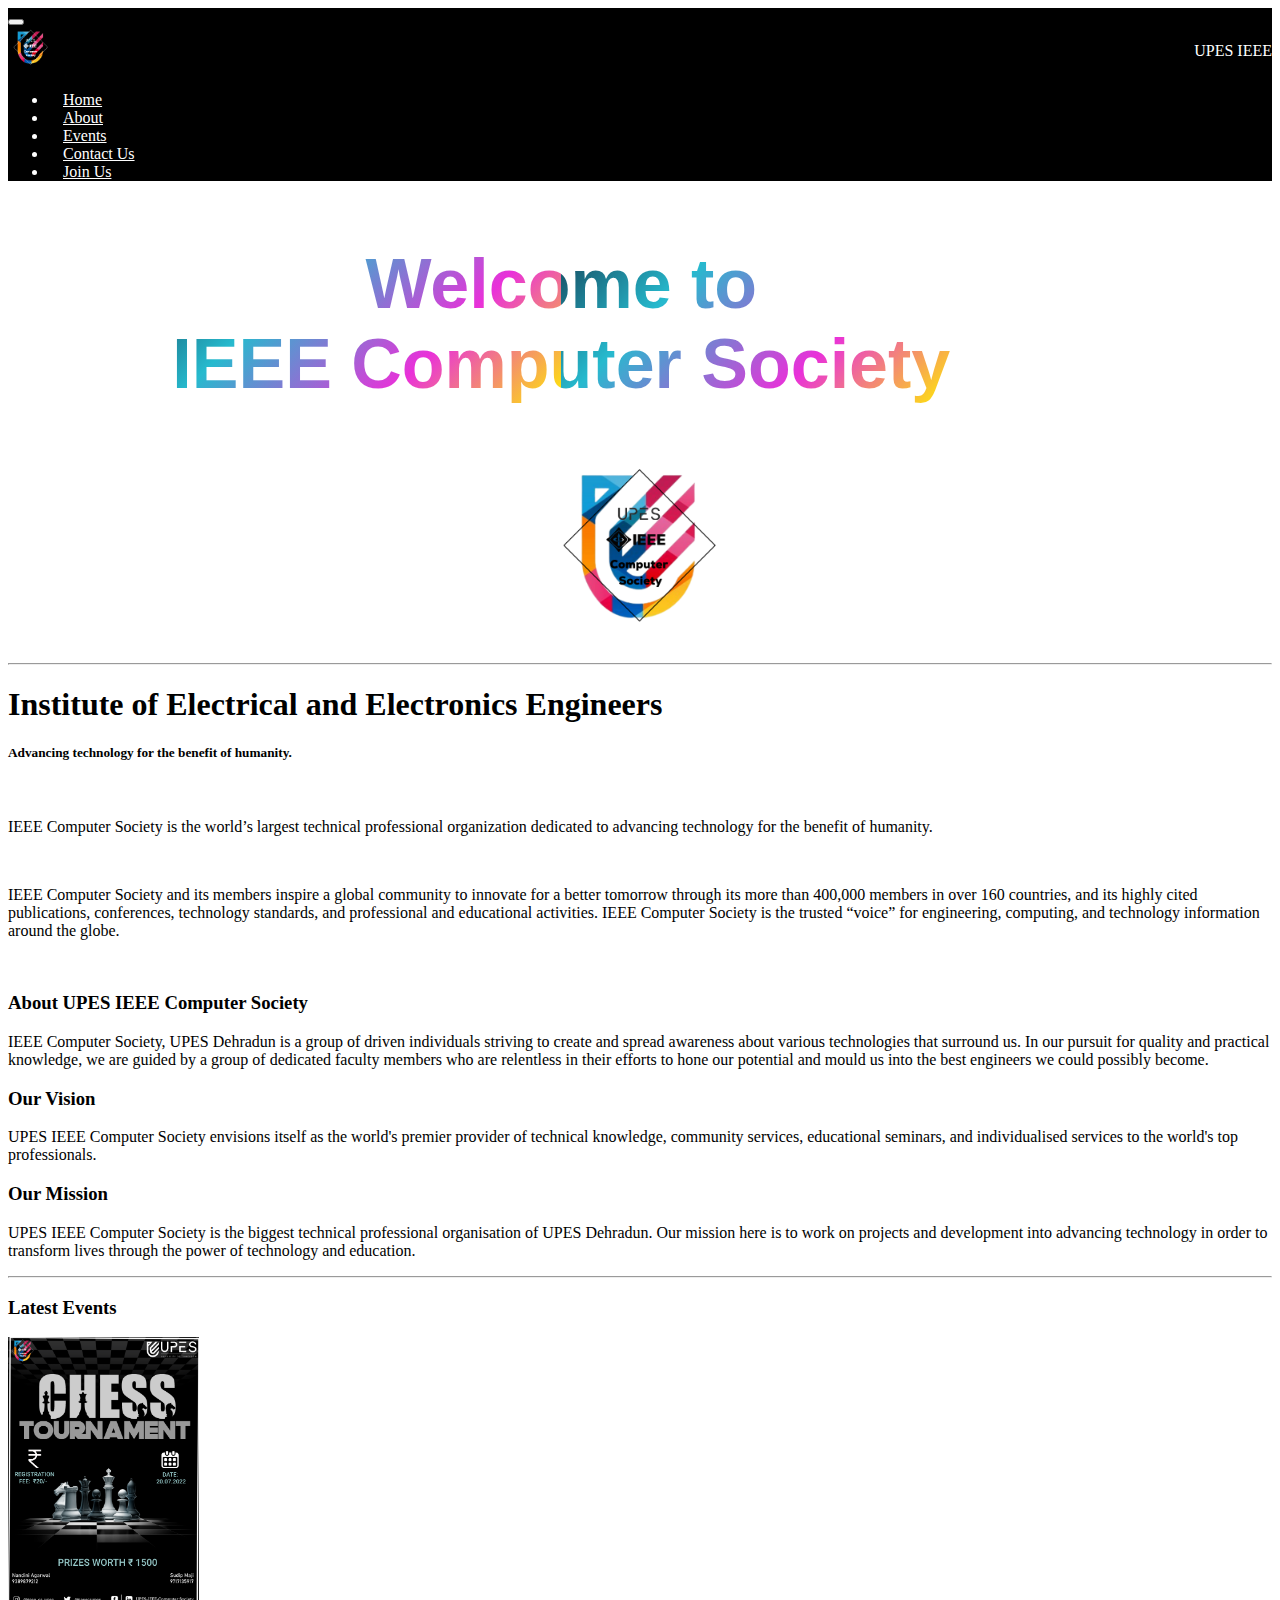
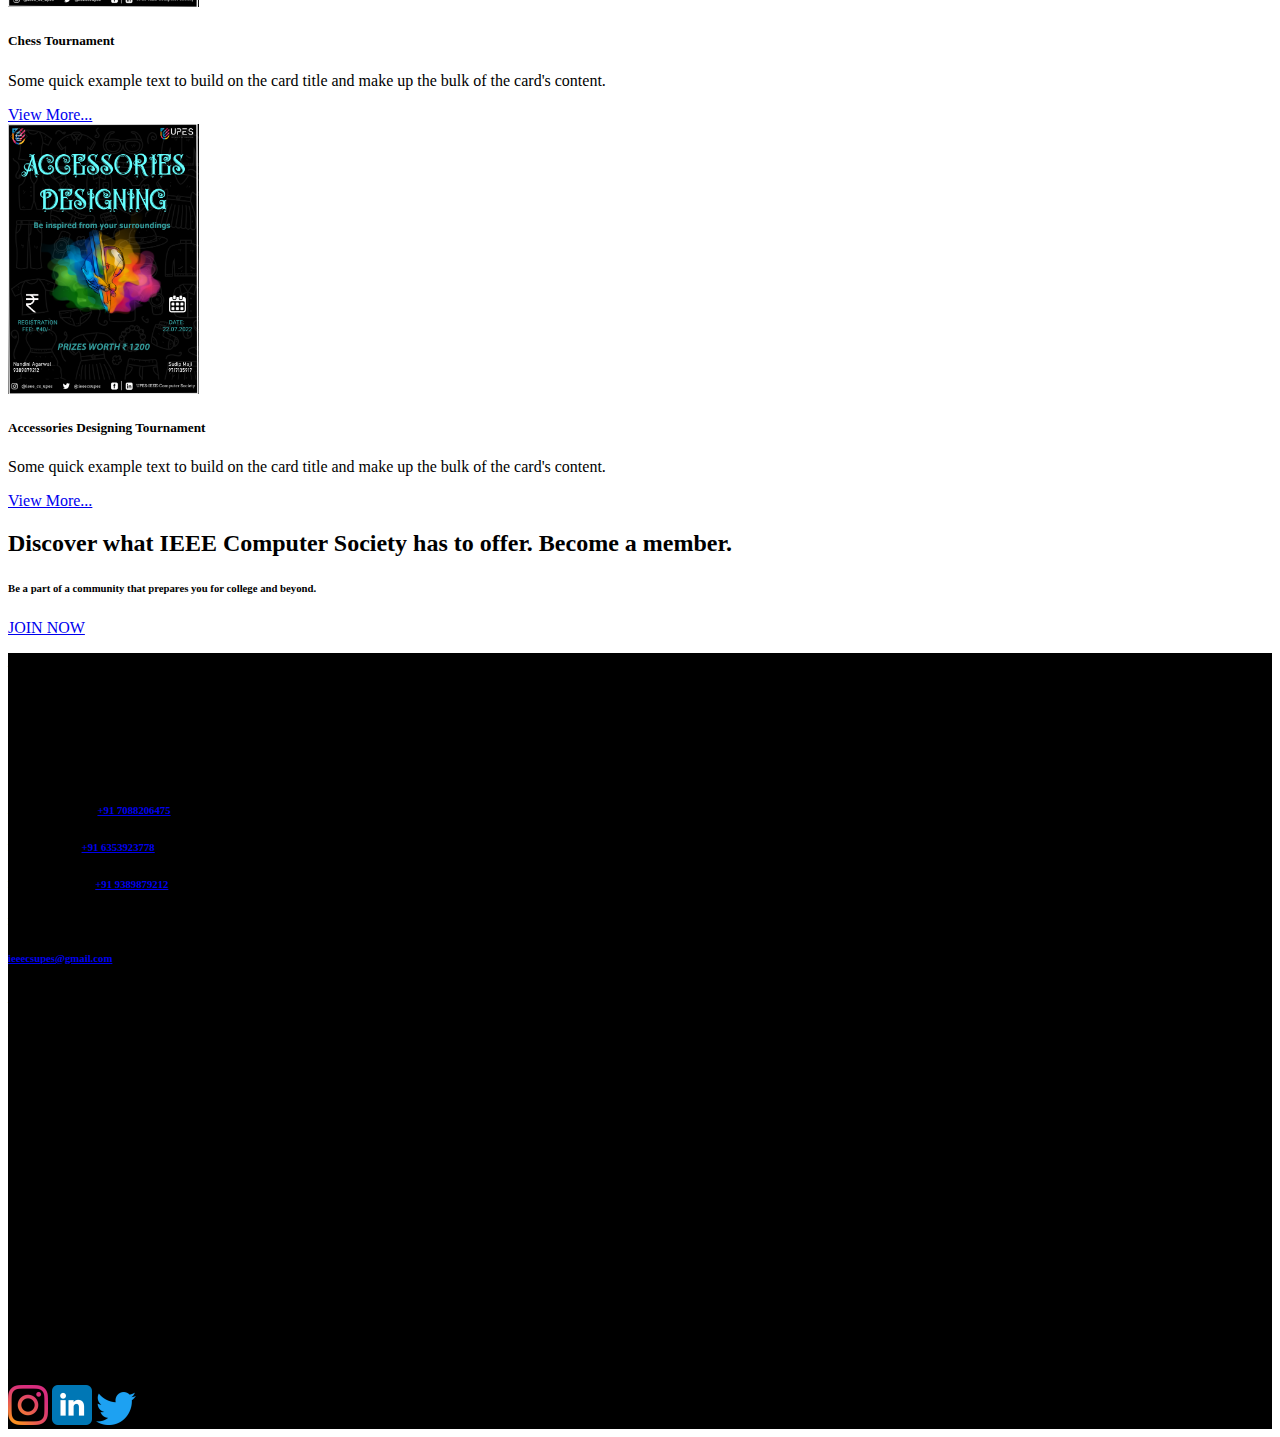
<file: index.html>
<!DOCTYPE html>
<html lang="en">

<head>

    <meta charset="UTF-8">
    <meta http-equiv="X-UA-Compatible" content="IE=edge">
    <meta name="viewport" content="width=device-width, initial-scale=1.0">

    <title>IEEE Computer Society</title>

    <link rel="stylesheet" href="./css/main.css">
    <link rel="stylesheet" href="style.css">
    <link href='https://fonts.googleapis.com/css?family=Graduate' rel='stylesheet'>
    <link rel="stylesheet" href="https://cdn.jsdelivr.net/npm/bootstrap@4.6.1/dist/css/bootstrap.min.css" integrity="sha384-zCbKRCUGaJDkqS1kPbPd7TveP5iyJE0EjAuZQTgFLD2ylzuqKfdKlfG/eSrtxUkn" crossorigin="anonymous">
    <link rel="stylesheet" href="https://cdnjs.cloudflare.com/ajax/libs/animate.css/4.1.1/animate.min.css" />

</head>

<body>

    <!-- Navbar Starts -->

    <nav class="navbar navbar-expand-lg navbar-dark">

        <button class="navbar-toggler" type="button" data-toggle="collapse" data-target="#navbarSupportedContent" aria-controls="navbarSupportedContent" aria-expanded="false" aria-label="Toggle navigation">
          <span class="navbar-toggler-icon"></span>
        </button>

        <div class="collapse navbar-collapse" id="navbarSupportedContent">


            <a class="navbar-brand" href="#"> <img src="./img/IEEE Bright.jpeg" width="auto" height="45" class="d-inline-block align-top" alt="" />
            </a>
            <p class="nav">UPES IEEE</p>

            <ul class="navbar-nav ml-auto">

                <li class="nav-item">
                    <a class="nav-link" href="index.html">Home</a>
                </li>

                <li class="nav-item">
                    <a class="nav-link" href="./html/about.html">About</a>
                </li>

                <li class="nav-item">
                    <a class="nav-link" href="./html/events.html">Events</a>
                </li>

                <li class="nav-item">
                    <a class="nav-link" href="./html/contact.html">Contact Us</a>
                </li>

                <li class="nav-item">
                    <a class="nav-link" href="./html/join.html">Join Us</a>
                </li>

            </ul>

        </div>

    </nav>

    <!-- Navbar Ends -->

    <div class="container text-center head p-3 animate__animated animate__fadeInDown">
        <h1>Welcome to <br>IEEE Computer Society</h1>
    </div>

    <div class="container animate__animated animate__fadeInUp">
        <img class="socialogo" src="./img/IEEE Dark.png">
    </div>
    <hr>
    <div class="container-fluid text-center p-4 animate__animated animate__zoomIn">

        <h1>Institute of Electrical and Electronics Engineers</h1>
        <h5>Advancing technology for the benefit of humanity.</h5>
        <br>
        <p>IEEE Computer Society is the world’s largest technical professional organization dedicated to advancing technology for the benefit of humanity.</p>
        <br>
        <p>IEEE Computer Society and its members inspire a global community to innovate for a better tomorrow through its more than 400,000 members in over 160 countries, and its highly cited publications, conferences, technology standards, and professional
            and educational activities. IEEE Computer Society is the trusted “voice” for engineering, computing, and technology information around the globe.</p>
        <br>

    </div>

    <div class="container-fluid text-center p-4 animate__animated animate__fadeInUp">

        <h3>About UPES IEEE Computer Society</h3>
        <p>IEEE Computer Society, UPES Dehradun is a group of driven individuals striving to create and spread awareness about various technologies that surround us. In our pursuit for quality and practical knowledge, we are guided by a group of dedicated
            faculty members who are relentless in their efforts to hone our potential and mould us into the best engineers we could possibly become.</p>

    </div>

    <div class="container-fluid text-center p-4 animate__animated animate__fadeInUp">

        <h3>Our Vision</h3>
        <p>UPES IEEE Computer Society envisions itself as the world's premier provider of technical knowledge, community services, educational seminars, and individualised services to the world's top professionals.</p>

    </div>

    <div class="container-fluid text-center p-4 animate__animated animate__fadeInUp">

        <h3>Our Mission</h3>
        <p>UPES IEEE Computer Society is the biggest technical professional organisation of UPES Dehradun. Our mission here is to work on projects and development into advancing technology in order to transform lives through the power of technology and education.</p>

    </div>
    <hr>
    <div class="container-fluid text-center p-5">

        <h3>Latest Events</h3>

        <div class="row p-2">

            <div class="col-md-6 glass_home_events_cards" style="margin: auto;">

                <div class="card" style="background-color: unset; border: 0px;">

                    <div class="card-body">

                        <img class="img-fluid" src="./img/chess tournament.png" style="max-height: 30vh; max-width: 30vh;">

                        <h5 class="card-title">Chess Tournament</h5>
                        <p class="card-text">Some quick example text to build on the card title and make up the bulk of the card's content.</p>
                        <a href="./html/eventpg/chess.html" class="btn btn-primary">View More...</a>

                    </div>

                </div>

            </div>

            <div class="col-md-6 glass_home_events_cards" style="margin: auto;">

                <div class="card" style="background-color: unset; border: 0px;">

                    <div class="card-body">

                        <img class="img-fluid" src="./img/accessories designing.png" style="max-height: 30vh; max-width: 30vh;">

                        <h5 class="card-title">Accessories Designing Tournament</h5>
                        <p class="card-text">Some quick example text to build on the card title and make up the bulk of the card's content.</p>
                        <a href="./html/eventpg/accessories.html" class="btn btn-primary">View More...</a>

                    </div>

                </div>

            </div>


        </div>



    </div>

    <div class="container-fluid text-center p-5">

        <h2>Discover what IEEE Computer Society has to offer. Become a member.</h2>

        <h6 class="m-2">Be a part of a community that prepares you for college and beyond.</h6>

        <a href="./html/join.html" class="btn btn-primary m-2">JOIN NOW</a>

    </div>

    <div class="container-fluid text-center p-5" style="background-color: black;">

        <div class="row text-white">

            <div class="col-md-3">

                <p>About IEEE Computer Society</p>

                <p class="m-2">IEEE Computer Society is the world's largest technical professional organization dedicated to advancing technology for the benefit of humanity.</p>

            </div>

            <div class="col-md-3">

                <h6 class="mb-3">Contact Us</h6>

                <div class="text-left">
                    <h6>Call Us At: </h6>
                    <h6>Ashutosh Kapoor - <a href="tel:+917088206475">+91 7088206475</a></h6>
                    <h6>Paridhi Goyal - <a href="tel:+916353923778">+91 6353923778</a></h6>
                    <h6>Nandini Agarwal - <a href="tel:+919389879212">+91 9389879212</a></h6>
                    <h6>Email Us At: </h6>
                    <h6><a href="mailto: ieeecsupes@gmail.com">ieeecsupes@gmail.com</a></h6>
                </div>

            </div>

            <div class="col-md-3">

                <p>Address</p>

                <p class="m-2">
                    ENERGY ACRES, UPES, BIDHOLI, via, Prem Nagar, Uttarakhand 248007
                </p>

            </div>

            <div class="col-md-3">

                <div class="container-fluid"><iframe src="https://www.google.com/maps/embed?pb=!1m18!1m12!1m3!1d3440.7111201130574!2d77.96464255082196!3d30.415936981659097!2m3!1f0!2f0!3f0!3m2!1i1024!2i768!4f13.1!3m3!1m2!1s0x0%3A0xdf11d75a2f19ec6!2zMzDCsDI0JzU3LjgiTiA3N8KwNTgnMDAuOCJF!5e0!3m2!1sen!2sin!4v1657384271796!5m2!1sen!2sin"
                        height="100%" width="100%" style="border:0; height: 30vh;" allowfullscreen="" loading="lazy" referrerpolicy="no-referrer-when-downgrade"></iframe></div>

            </div>

        </div>

        <div class="row mt-4 text-white">

            <div class="col-md-9" align="left">
                © Copyright 2022 IEEE Computer Society - All rights reserved. Use of this website signifies your agreement to the<br> IEEE Computer Society Terms and Conditions. A not-for-profit organization, IEEE Computer Society is the world's<br> largest
                technical professional organization dedicated to advancing technology for the benefit of humanity.
            </div>

            <div class="col-md-2">
                <a href="https://www.instagram.com/ieee_cs_upes/" class="mx-2"><img src="./img/instagram.256x256.png"></a>
                <a href="https://www.linkedin.com/in/upes-ieee-computer-society-5b0950241/" class="mx-2"><img src="./img/linkedin.256x256.png"></a>
                <a href="https://twitter.com/ieeecsupes" class="mx-2"><img src="./img/twitter-original.256x208.png"></a>
            </div>
        </div>

    </div>

    <script src="./js/wow.min.js"></script>

    <script>
        new WOW().init();
    </script>

    <script src="https://cdn.jsdelivr.net/npm/jquery@3.5.1/dist/jquery.slim.min.js" integrity="sha384-DfXdz2htPH0lsSSs5nCTpuj/zy4C+OGpamoFVy38MVBnE+IbbVYUew+OrCXaRkfj" crossorigin="anonymous"></script>
    <script src="https://cdn.jsdelivr.net/npm/popper.js@1.16.1/dist/umd/popper.min.js" integrity="sha384-9/reFTGAW83EW2RDu2S0VKaIzap3H66lZH81PoYlFhbGU+6BZp6G7niu735Sk7lN" crossorigin="anonymous"></script>
    <script src="https://cdn.jsdelivr.net/npm/bootstrap@4.6.1/dist/js/bootstrap.min.js" integrity="sha384-VHvPCCyXqtD5DqJeNxl2dtTyhF78xXNXdkwX1CZeRusQfRKp+tA7hAShOK/B/fQ2" crossorigin="anonymous"></script>

</body>

</html>
</file>
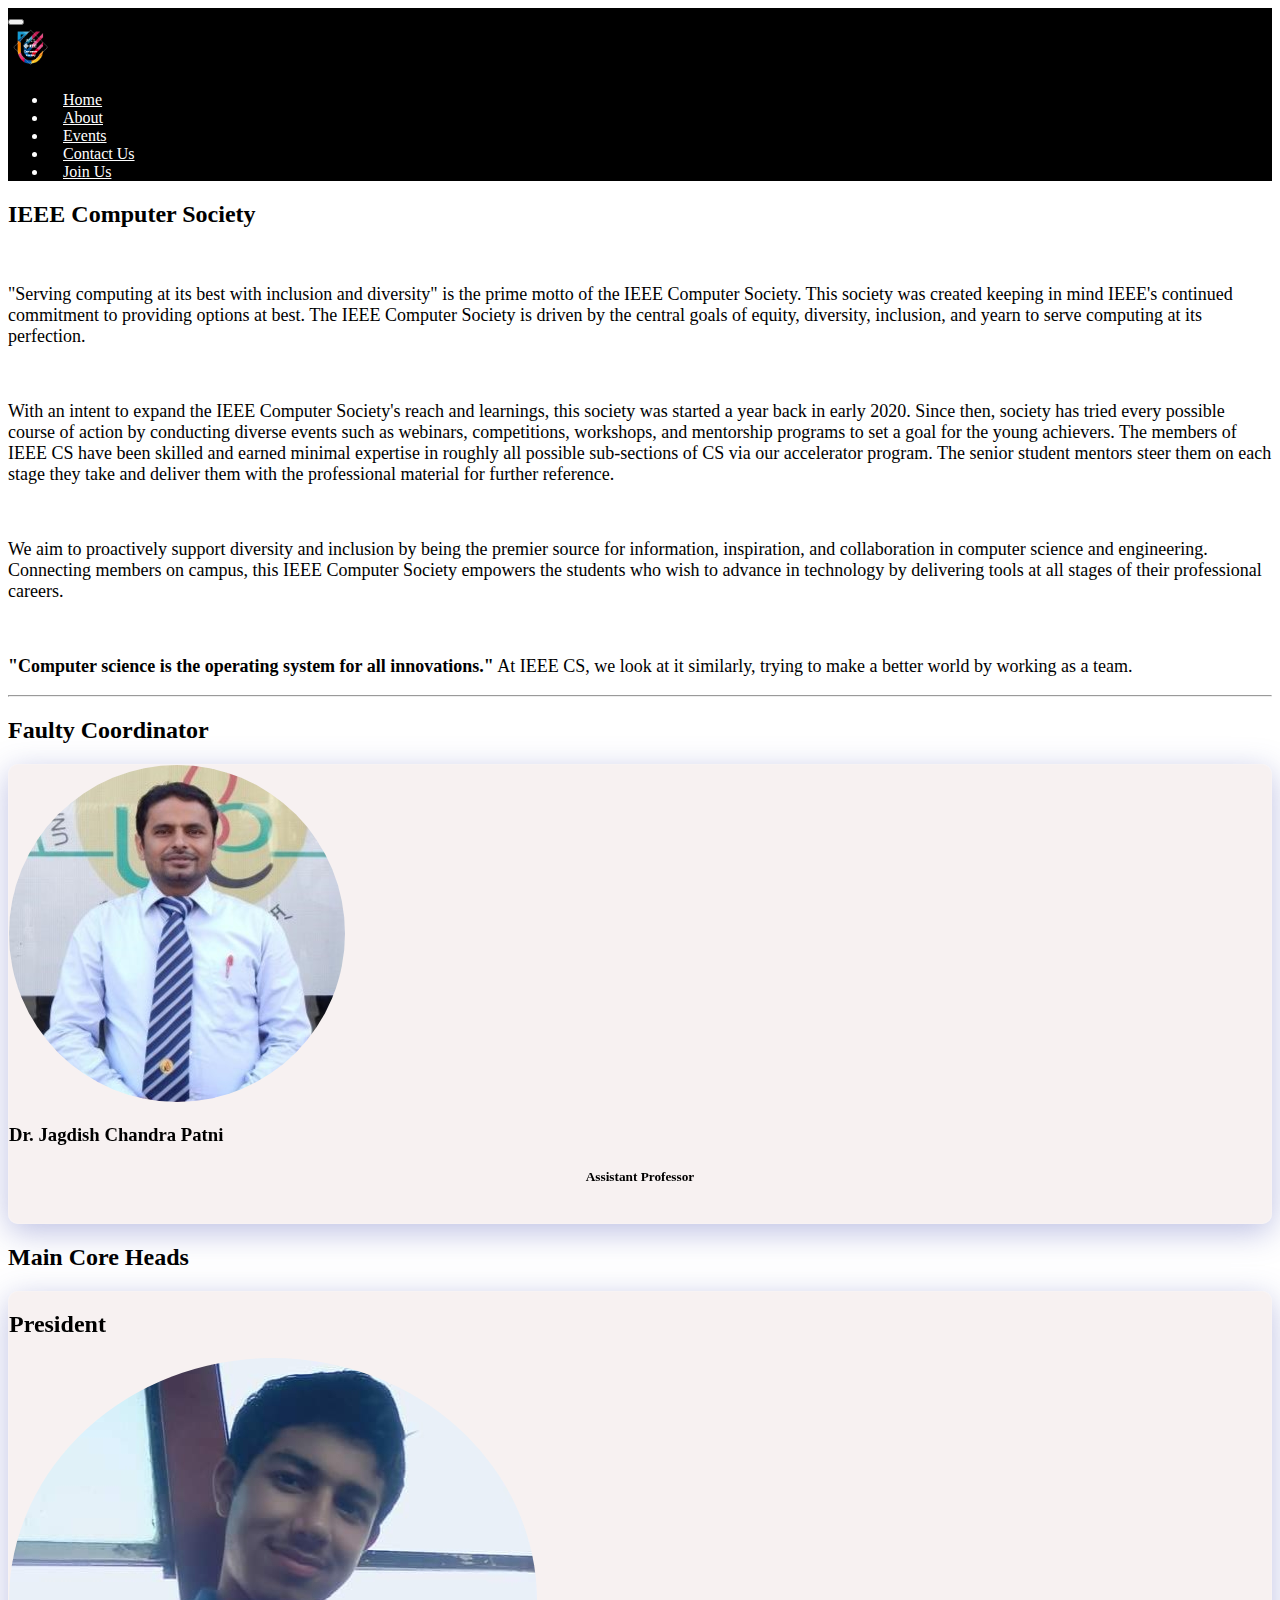
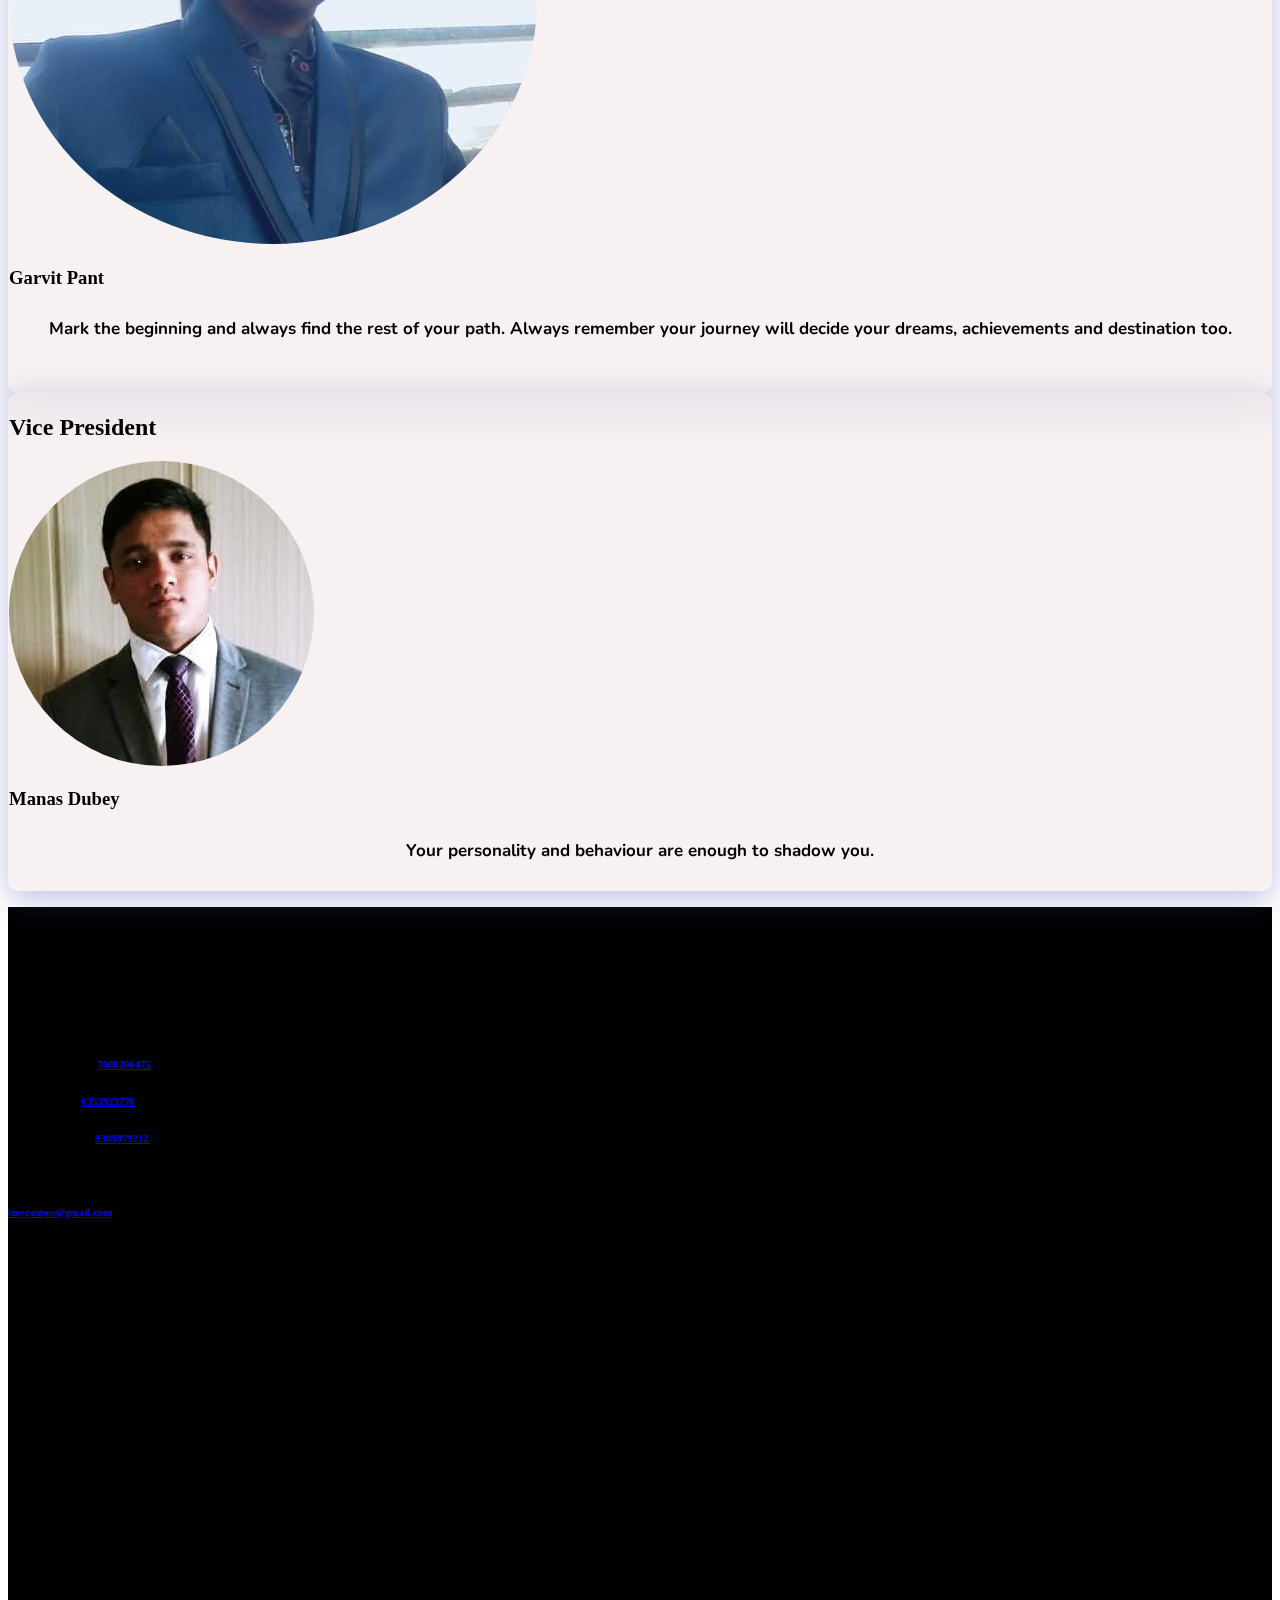
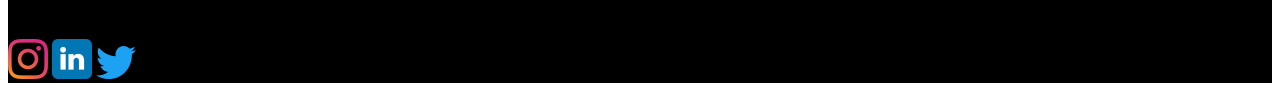
<file: html/about.html>
<!DOCTYPE html>
<html lang="en">

<head>

    <meta charset="UTF-8">
    <meta http-equiv="X-UA-Compatible" content="IE=edge">
    <meta name="viewport" content="width=device-width, initial-scale=1.0">
    <title>About Us</title>

    <link rel="stylesheet" href="../style.css ">
    <link href='https://fonts.googleapis.com/css?family=Graduate' rel='stylesheet'>
    <link href='https://fonts.googleapis.com/css?family=Nunito' rel='stylesheet'>
    <link rel="stylesheet" href="https://cdn.jsdelivr.net/npm/bootstrap@4.6.1/dist/css/bootstrap.min.css" integrity="sha384-zCbKRCUGaJDkqS1kPbPd7TveP5iyJE0EjAuZQTgFLD2ylzuqKfdKlfG/eSrtxUkn" crossorigin="anonymous">
    <link rel="stylesheet" href="https://cdnjs.cloudflare.com/ajax/libs/animate.css/4.1.1/animate.min.css" />

</head>

<body>

    <!-- Navbar Starts -->

    <nav class="navbar navbar-expand-lg navbar-dark">

        <button class="navbar-toggler" type="button" data-toggle="collapse" data-target="#navbarSupportedContent" aria-controls="navbarSupportedContent" aria-expanded="false" aria-label="Toggle navigation">
          <span class="navbar-toggler-icon"></span>
        </button>

        <div class="collapse navbar-collapse" id="navbarSupportedContent">


            <a class="navbar-brand" href="#"> <img src="../img/IEEE Bright.jpeg" width="auto" height="45" class="d-inline-block align-top" alt="" />
            </a>

            <ul class="navbar-nav ml-auto">

                <li class="nav-item">
                    <a class="nav-link" href="index.html">Home</a>
                </li>

                <li class="nav-item">
                    <a class="nav-link" href="about.html">About</a>
                </li>

                <li class="nav-item">
                    <a class="nav-link" href="events.html">Events</a>
                </li>

                <li class="nav-item">
                    <a class="nav-link" href="contact.html">Contact Us</a>
                </li>

                <li class="nav-item">
                    <a class="nav-link" href="join.html">Join Us</a>
                </li>

            </ul>

        </div>

    </nav>

    <!-- Navbar Ends -->

    <div class="container-fluid p-5 mx-5 about_content animate__animated animate__zoomIn">

        <h2>IEEE Computer Society</h2>

        <br>

        <p>
            "Serving computing at its best with inclusion and diversity" is the prime motto of the IEEE Computer Society. This society was created keeping in mind IEEE's continued commitment to providing options at best. The IEEE Computer Society is driven by the
            central goals of equity, diversity, inclusion, and yearn to serve computing at its perfection.
        </p>

        <br>

        <p>
            With an intent to expand the IEEE Computer Society's reach and learnings, this society was started a year back in early 2020. Since then, society has tried every possible course of action by conducting diverse events such as webinars, competitions, workshops,
            and mentorship programs to set a goal for the young achievers. The members of IEEE CS have been skilled and earned minimal expertise in roughly all possible sub-sections of CS via our accelerator program. The senior student mentors steer them
            on each stage they take and deliver them with the professional material for further reference.
        </p>

        <br>

        <p>
            We aim to proactively support diversity and inclusion by being the premier source for information, inspiration, and collaboration in computer science and engineering. Connecting members on campus, this IEEE Computer Society empowers the students who wish
            to advance in technology by delivering tools at all stages of their professional careers.
        </p>

        <br>

        <p>
            <b>"Computer science is the operating system for all innovations."</b> At IEEE CS, we look at it similarly, trying to make a better world by working as a team.
        </p>

    </div>

    <hr>

    <div class="container-fluid">

        <!-- Faculty Coordinator Section Starts -->

        <div class="row">
            <h2 class="mx-auto p-2">Faulty Coordinator</h2>
        </div>

        <div class="row">
            <div class="col-md-3 mx-auto glass">
                <div class="card" style="background-color: unset; border: 0px;">
                    <img src="../members/180frt_jagdishpatni.jpg" class="card-img-top px-5 py-2" alt="..." style="border-radius: 80%;">
                    <div class="card-body">
                        <h3 class="card-title text-center">Dr. Jagdish Chandra Patni</h3>
                        <h5 class="card-text">
                            <center><b>Assistant Professor</b></center><br>
                            <!--<left>Specialized in Database, Cloud Computing, Grid Computing, Interconnection Network</left>-->
                        </h5>
                    </div>
                </div>
            </div>
        </div>

        <!-- Faculty Coordinator Section Ends -->

        <!-- Main Core Head Section Starts -->

        <div class="row">
            <h2 class="mx-auto p-4">Main Core Heads</h2>
        </div>

        <div class="row">

            <div class="col-md-3 mx-auto glass">
                <div class="card" style="background-color: unset; border: 0px;">
                    <h2 class="text-center">President</h2>
                    <img src="../members/Garvit_pant_president.jpeg" class="card-img-top px-5 py-2" alt="..." style="border-radius: 80%;">
                    <div class="card-body">
                        <h3 class="card-title text-center">Garvit Pant</h3>
                        <h5 class="card-text" style="font-size:17px;font-family: 'Nunito';">
                            <center>Mark the beginning and always find the rest of your path. Always remember your journey will decide your dreams, achievements and destination too.</center><br>
                        </h5>
                    </div>
                </div>
            </div>

            <div class="col-md-3 mx-auto glass">
                <div class="card" style="background-color: unset; border: 0px;">
                    <h2 class="text-center">Vice President</h2>
                    <img src="../members/Manas_Dubey_VC.jpeg" class="card-img-top px-5 py-2" alt="..." style="border-radius: 80%;">
                    <div class="card-body">
                        <h3 class="card-title text-center">Manas Dubey</h3>
                        <h5 class="card-text" style="font-size:17px;font-family: 'Nunito';">
                            <center>Your personality and behaviour are enough to shadow you.</center>
                        </h5>
                    </div>
                </div>
            </div>

            <!-- <div class="col-md-3 mx-auto">
                <div class="card">
                    <h1 class="text-center">President</h1>
                    <img src="../members/AmreshGarg_Technical.jpg" class="card-img-top px-5 py-2" alt="..." style="border-radius: 80%;">
                    <div class="card-body">
                        <h3 class="card-title text-center">Riddhi Jain</h3>
                        <h5 class="card-text">Some quick example text to build on the card title and make up the bulk of the card's content.
                        </h5>
                    </div>
                </div>
            </div> -->

        </div>

        <!-- <div class="row p-2">
            <div class="col-md-3 mx-auto">
                <div class="card">
                    <h1 class="text-center">President</h1>
                    <img src="../members/AmreshGarg_Technical.jpg" class="card-img-top px-5 py-2" alt="..." style="border-radius: 80%;">
                    <div class="card-body">
                        <h3 class="card-title text-center">Siddharth Tiwari</h3>
                        <h5 class="card-text">Some quick example text to build on the card title and make up the bulk of the card's content.
                        </h5>
                    </div>
                </div>
            </div>
            <div class="col-md-3 mx-auto">
                <div class="card">
                    <h1 class="text-center">President</h1>
                    <img src="../members/AmreshGarg_Technical.jpg" class="card-img-top px-5 py-2" alt="..." style="border-radius: 80%;">
                    <div class="card-body">
                        <h3 class="card-title text-center">Ashmeet Kaur</h3>
                        <h5 class="card-text">Some quick example text to build on the card title and make up the bulk of the card's content.
                        </h5>
                    </div>
                </div>
            </div>
        </div>

        <div class="row p-2">
            <div class="col-md-3 mx-auto">
                <div class="card">
                    <h1 class="text-center">President</h1>
                    <img src="../members/AmreshGarg_Technical.jpg" class="card-img-top px-5 py-2" alt="..." style="border-radius: 80%;">
                    <div class="card-body">
                        <h3 class="card-title text-center">Akarshan Nigam</h3>
                        <h5 class="card-text">Some quick example text to build on the card title and make up the bulk of the card's content.
                        </h5>
                    </div>
                </div>
            </div>
        </div> -->

        <!-- Main Core Head Section Ends -->

        <!-- Our Team Section Starts -->

        <!-- Technical Team Section Starts -->

        <!-- <div class="row">
            <h1 class="mx-auto p-4">Our Team</h1>
        </div>

        <div class="row">
            <h1 class="mx-left p-4">Technical Core</h1>
        </div>

        <div class="row p-2">

            <div class="col-md-3 mx-auto">
                <div class="card">
                    <img src="../members/AmreshGarg_Technical.jpg" class="card-img-top px-5 py-2" alt="..." style="border-radius: 80%;">
                    <div class="card-body">
                        <h3 class="card-title text-center">Amresh Garg</h3>
                        <h5 class="card-text">Some quick example text to build on the card title and make up the bulk of the card's content.
                        </h5>
                    </div>
                </div>
            </div>

            <div class="col-md-3 mx-auto">
                <div class="card">
                    <img src="../members/AmreshGarg_Technical.jpg" class="card-img-top px-5 py-2" alt="..." style="border-radius: 80%;">
                    <div class="card-body">
                        <h3 class="card-title text-center">Ashutosh Kapoor</h3>
                        <h5 class="card-text">Some quick example text to build on the card title and make up the bulk of the card's content.
                        </h5>
                    </div>
                </div>
            </div>

            <div class="col-md-3 mx-auto">
                <div class="card">
                    <img src="../members/AmreshGarg_Technical.jpg" class="card-img-top px-5 py-2" alt="..." style="border-radius: 80%;">
                    <div class="card-body">
                        <h3 class="card-title text-center">Rashi Agrawal</h3>
                        <h5 class="card-text">Some quick example text to build on the card title and make up the bulk of the card's content.
                        </h5>
                    </div>
                </div>
            </div>

        </div>

        <div class="row p-2">

            <div class="col-md-3 mx-auto">
                <div class="card">
                    <img src="../members/AmreshGarg_Technical.jpg" class="card-img-top px-5 py-2" alt="..." style="border-radius: 80%;">
                    <div class="card-body">
                        <h3 class="card-title text-center">Amresh Garg</h3>
                        <h5 class="card-text">Some quick example text to build on the card title and make up the bulk of the card's content.
                        </h5>
                    </div>
                </div>
            </div>

            <div class="col-md-3 mx-auto">
                <div class="card">
                    <img src="../members/AmreshGarg_Technical.jpg" class="card-img-top px-5 py-2" alt="..." style="border-radius: 80%;">
                    <div class="card-body">
                        <h3 class="card-title text-center">Ashutosh Kapoor</h3>
                        <h5 class="card-text">Some quick example text to build on the card title and make up the bulk of the card's content.
                        </h5>
                    </div>
                </div>
            </div>

        </div> -->

        <!-- Technical Team Section Ends -->

        <!-- Editorial Team Section Starts -->

        <!-- <div class="row">
            <h1 class="mx-left p-4">Editorial Core</h1>
        </div>

        <div class="row p-2">

            <div class="col-md-3 mx-auto">
                <div class="card">
                    <img src="../members/AmreshGarg_Technical.jpg" class="card-img-top px-5 py-2" alt="..." style="border-radius: 80%;">
                    <div class="card-body">
                        <h3 class="card-title text-center">Amresh Garg</h3>
                        <h5 class="card-text">Some quick example text to build on the card title and make up the bulk of the card's content.
                        </h5>
                    </div>
                </div>
            </div>

            <div class="col-md-3 mx-auto">
                <div class="card">
                    <img src="../members/AmreshGarg_Technical.jpg" class="card-img-top px-5 py-2" alt="..." style="border-radius: 80%;">
                    <div class="card-body">
                        <h3 class="card-title text-center">Ashutosh Kapoor</h3>
                        <h5 class="card-text">Some quick example text to build on the card title and make up the bulk of the card's content.
                        </h5>
                    </div>
                </div>
            </div>

            <div class="col-md-3 mx-auto">
                <div class="card">
                    <img src="../members/AmreshGarg_Technical.jpg" class="card-img-top px-5 py-2" alt="..." style="border-radius: 80%;">
                    <div class="card-body">
                        <h3 class="card-title text-center">Rashi Agrawal</h3>
                        <h5 class="card-text">Some quick example text to build on the card title and make up the bulk of the card's content.
                        </h5>
                    </div>
                </div>
            </div>

        </div> -->

        <!-- Editorial Team Section Ends -->

        <!-- PR & Marketing Team Section Starts -->

        <!-- <div class="row">
            <h1 class="mx-left p-4">PR & Marketing Core</h1>
        </div>

        <div class="row p-2">

            <div class="col-md-3 mx-auto">
                <div class="card">
                    <img src="../members/AmreshGarg_Technical.jpg" class="card-img-top px-5 py-2" alt="..." style="border-radius: 80%;">
                    <div class="card-body">
                        <h3 class="card-title text-center">Amresh Garg</h3>
                        <h5 class="card-text">Some quick example text to build on the card title and make up the bulk of the card's content.
                        </h5>
                    </div>
                </div>
            </div>

            <div class="col-md-3 mx-auto">
                <div class="card">
                    <img src="../members/AmreshGarg_Technical.jpg" class="card-img-top px-5 py-2" alt="..." style="border-radius: 80%;">
                    <div class="card-body">
                        <h3 class="card-title text-center">Ashutosh Kapoor</h3>
                        <h5 class="card-text">Some quick example text to build on the card title and make up the bulk of the card's content.
                        </h5>
                    </div>
                </div>
            </div>

            <div class="col-md-3 mx-auto">
                <div class="card">
                    <img src="../members/AmreshGarg_Technical.jpg" class="card-img-top px-5 py-2" alt="..." style="border-radius: 80%;">
                    <div class="card-body">
                        <h3 class="card-title text-center">Rashi Agrawal</h3>
                        <h5 class="card-text">Some quick example text to build on the card title and make up the bulk of the card's content.
                        </h5>
                    </div>
                </div>
            </div>

        </div>

        <div class="row p-2">

            <div class="col-md-3 mx-auto">
                <div class="card">
                    <img src="../members/AmreshGarg_Technical.jpg" class="card-img-top px-5 py-2" alt="..." style="border-radius: 80%;">
                    <div class="card-body">
                        <h3 class="card-title text-center">Amresh Garg</h3>
                        <h5 class="card-text">Some quick example text to build on the card title and make up the bulk of the card's content.
                        </h5>
                    </div>
                </div>
            </div>

            <div class="col-md-3 mx-auto">
                <div class="card">
                    <img src="../members/AmreshGarg_Technical.jpg" class="card-img-top px-5 py-2" alt="..." style="border-radius: 80%;">
                    <div class="card-body">
                        <h3 class="card-title text-center">Ashutosh Kapoor</h3>
                        <h5 class="card-text">Some quick example text to build on the card title and make up the bulk of the card's content.
                        </h5>
                    </div>
                </div>
            </div>

        </div>
 -->

        <!-- PR & Marketing Team Section Ends -->

        <!-- Social Media Handling Team Section Starts  -->

        <!--  <div class="row">
            <h1 class="mx-left p-4">Social Media Handling Core</h1>
        </div>

        <div class="row p-2">

            <div class="col-md-3 mx-auto">
                <div class="card">
                    <img src="../members/AmreshGarg_Technical.jpg" class="card-img-top px-5 py-2" alt="..." style="border-radius: 80%;">
                    <div class="card-body">
                        <h3 class="card-title text-center">Amresh Garg</h3>
                        <h5 class="card-text">Some quick example text to build on the card title and make up the bulk of the card's content.
                        </h5>
                    </div>
                </div>
            </div>

            <div class="col-md-3 mx-auto">
                <div class="card">
                    <img src="../members/AmreshGarg_Technical.jpg" class="card-img-top px-5 py-2" alt="..." style="border-radius: 80%;">
                    <div class="card-body">
                        <h3 class="card-title text-center">Ashutosh Kapoor</h3>
                        <h5 class="card-text">Some quick example text to build on the card title and make up the bulk of the card's content.
                        </h5>
                    </div>
                </div>
            </div>

            <div class="col-md-3 mx-auto">
                <div class="card">
                    <img src="../members/AmreshGarg_Technical.jpg" class="card-img-top px-5 py-2" alt="..." style="border-radius: 80%;">
                    <div class="card-body">
                        <h3 class="card-title text-center">Rashi Agrawal</h3>
                        <h5 class="card-text">Some quick example text to build on the card title and make up the bulk of the card's content.
                        </h5>
                    </div>
                </div>
            </div>

        </div> -->

        <!-- Social Media Handling Team Section Ends  -->

        <!-- Event Management Team Section Starts -->

        <!-- <div class="row">
            <h1 class="mx-left p-4">Event Management Core</h1>
        </div>

        <div class="row p-2">

            <div class="col-md-3 mx-auto">
                <div class="card">
                    <img src="../members/AmreshGarg_Technical.jpg" class="card-img-top px-5 py-2" alt="..." style="border-radius: 80%;">
                    <div class="card-body">
                        <h3 class="card-title text-center">Amresh Garg</h3>
                        <h5 class="card-text">Some quick example text to build on the card title and make up the bulk of the card's content.
                        </h5>
                    </div>
                </div>
            </div>

            <div class="col-md-3 mx-auto">
                <div class="card">
                    <img src="../members/AmreshGarg_Technical.jpg" class="card-img-top px-5 py-2" alt="..." style="border-radius: 80%;">
                    <div class="card-body">
                        <h3 class="card-title text-center">Ashutosh Kapoor</h3>
                        <h5 class="card-text">Some quick example text to build on the card title and make up the bulk of the card's content.
                        </h5>
                    </div>
                </div>
            </div>

            <div class="col-md-3 mx-auto">
                <div class="card">
                    <img src="../members/AmreshGarg_Technical.jpg" class="card-img-top px-5 py-2" alt="..." style="border-radius: 80%;">
                    <div class="card-body">
                        <h3 class="card-title text-center">Rashi Agrawal</h3>
                        <h5 class="card-text">Some quick example text to build on the card title and make up the bulk of the card's content.
                        </h5>
                    </div>
                </div>
            </div>

        </div> -->

        <!-- Event Management Team Section Ends -->

        <!-- Design & VFX Team Section Starts -->

        <!--  <div class="row">
            <h1 class="mx-left p-4">Design & VFX Core</h1>
        </div>

        <div class="row p-2">

            <div class="col-md-3 mx-auto">
                <div class="card">
                    <img src="../members/AmreshGarg_Technical.jpg" class="card-img-top px-5 py-2" alt="..." style="border-radius: 80%;">
                    <div class="card-body">
                        <h3 class="card-title text-center">Amresh Garg</h3>
                        <h5 class="card-text">Some quick example text to build on the card title and make up the bulk of the card's content.
                        </h5>
                    </div>
                </div>
            </div>

            <div class="col-md-3 mx-auto">
                <div class="card">
                    <img src="../members/AmreshGarg_Technical.jpg" class="card-img-top px-5 py-2" alt="..." style="border-radius: 80%;">
                    <div class="card-body">
                        <h3 class="card-title text-center">Ashutosh Kapoor</h3>
                        <h5 class="card-text">Some quick example text to build on the card title and make up the bulk of the card's content.
                        </h5>
                    </div>
                </div>
            </div>

            <div class="col-md-3 mx-auto">
                <div class="card">
                    <img src="../members/AmreshGarg_Technical.jpg" class="card-img-top px-5 py-2" alt="..." style="border-radius: 80%;">
                    <div class="card-body">
                        <h3 class="card-title text-center">Rashi Agrawal</h3>
                        <h5 class="card-text">Some quick example text to build on the card title and make up the bulk of the card's content.
                        </h5>
                    </div>
                </div>
            </div>

        </div>

        <div class="row p-2">

            <div class="col-md-3 mx-auto">
                <div class="card">
                    <img src="../members/AmreshGarg_Technical.jpg" class="card-img-top px-5 py-2" alt="..." style="border-radius: 80%;">
                    <div class="card-body">
                        <h3 class="card-title text-center">Amresh Garg</h3>
                        <h5 class="card-text">Some quick example text to build on the card title and make up the bulk of the card's content.
                        </h5>
                    </div>
                </div>
            </div>

            <div class="col-md-3 mx-auto">
                <div class="card">
                    <img src="../members/AmreshGarg_Technical.jpg" class="card-img-top px-5 py-2" alt="..." style="border-radius: 80%;">
                    <div class="card-body">
                        <h3 class="card-title text-center">Ashutosh Kapoor</h3>
                        <h5 class="card-text">Some quick example text to build on the card title and make up the bulk of the card's content.
                        </h5>
                    </div>
                </div>
            </div>

        </div> -->

        <!-- Design & VFX Team Section Ends -->

        <!-- Our Team Section Ends -->

    </div>

    <!-- Footer Section Starts -->

    <div class="container-fluid text-center p-5" style="background-color: black;">

        <div class="row text-white">

            <div class="col-md-3">

                <p>About IEEE Computer Society</p>

                <p class="m-2">IEEE Computer Society is the world's largest technical professional organization dedicated to advancing technology for the benefit of humanity.</p>

            </div>

            <div class="col-md-3">

                <h6 class="mb-3">Contact Us</h6>

                <div class="text-left">
                    <h6>Call Us At: </h6>
                    <h6>Ashutosh Kapoor - <a href="tel:+7088206475">7088206475</a></h6>
                    <h6>Paridhi Goyal - <a href="tel:+6353923778">6353923778</a></h6>
                    <h6>Nandini Agarwal - <a href="tel:+9389879212">9389879212</a></h6>
                    <h6>Email Us At: </h6>
                    <h6><a href="mailto: ieeecsupes@gmail.com">ieeecsupes@gmail.com</a></h6>
                </div>

            </div>

            <div class="col-md-3">

                <p>Address</p>

                <p class="m-2">
                    ENERGY ACRES, UPES, BIDHOLI, via, Prem Nagar, Uttarakhand 248007
                </p>

            </div>

            <div class="col-md-3">

                <div class="container-fluid"><iframe src="https://www.google.com/maps/embed?pb=!1m18!1m12!1m3!1d3440.7111201130574!2d77.96464255082196!3d30.415936981659097!2m3!1f0!2f0!3f0!3m2!1i1024!2i768!4f13.1!3m3!1m2!1s0x0%3A0xdf11d75a2f19ec6!2zMzDCsDI0JzU3LjgiTiA3N8KwNTgnMDAuOCJF!5e0!3m2!1sen!2sin!4v1657384271796!5m2!1sen!2sin"
                        height="100%" width="100%" style="border:0; height: 30vh;" allowfullscreen="" loading="lazy" referrerpolicy="no-referrer-when-downgrade"></iframe></div>

            </div>

        </div>

        <div class="row mt-4 text-white">

            <div class="col-md-9" align="left">
                © Copyright 2022 IEEE Computer Society - All rights reserved. Use of this website signifies your agreement to the<br> IEEE Computer Society Terms and Conditions. A not-for-profit organization, IEEE Computer Society is the world's<br> largest
                technical professional organization dedicated to advancing technology for the benefit of humanity.
            </div>

            <div class="col-md-2">
                <a href="https://www.instagram.com/ieee_cs_upes/" class="mx-2"><img src="../img/instagram.256x256.png"></a>
                <a href="https://www.linkedin.com/in/upes-ieee-computer-society-5b0950241/" class="mx-2"><img src="../img/linkedin.256x256.png"></a>
                <a href="https://twitter.com/ieeecsupes" class="mx-2"><img src="../img/twitter-original.256x208.png"></a>
            </div>

        </div>

    </div>

    <!-- Footer Section Ends -->

    <script src="../js/wow.min.js"></script>

    <script>
        new WOW().init();
    </script>

    <script src="https://cdn.jsdelivr.net/npm/jquery@3.5.1/dist/jquery.slim.min.js" integrity="sha384-DfXdz2htPH0lsSSs5nCTpuj/zy4C+OGpamoFVy38MVBnE+IbbVYUew+OrCXaRkfj" crossorigin="anonymous"></script>
    <script src="https://cdn.jsdelivr.net/npm/popper.js@1.16.1/dist/umd/popper.min.js" integrity="sha384-9/reFTGAW83EW2RDu2S0VKaIzap3H66lZH81PoYlFhbGU+6BZp6G7niu735Sk7lN" crossorigin="anonymous"></script>
    <script src="https://cdn.jsdelivr.net/npm/bootstrap@4.6.1/dist/js/bootstrap.min.js" integrity="sha384-VHvPCCyXqtD5DqJeNxl2dtTyhF78xXNXdkwX1CZeRusQfRKp+tA7hAShOK/B/fQ2" crossorigin="anonymous"></script>

</body>

</html>
</file>
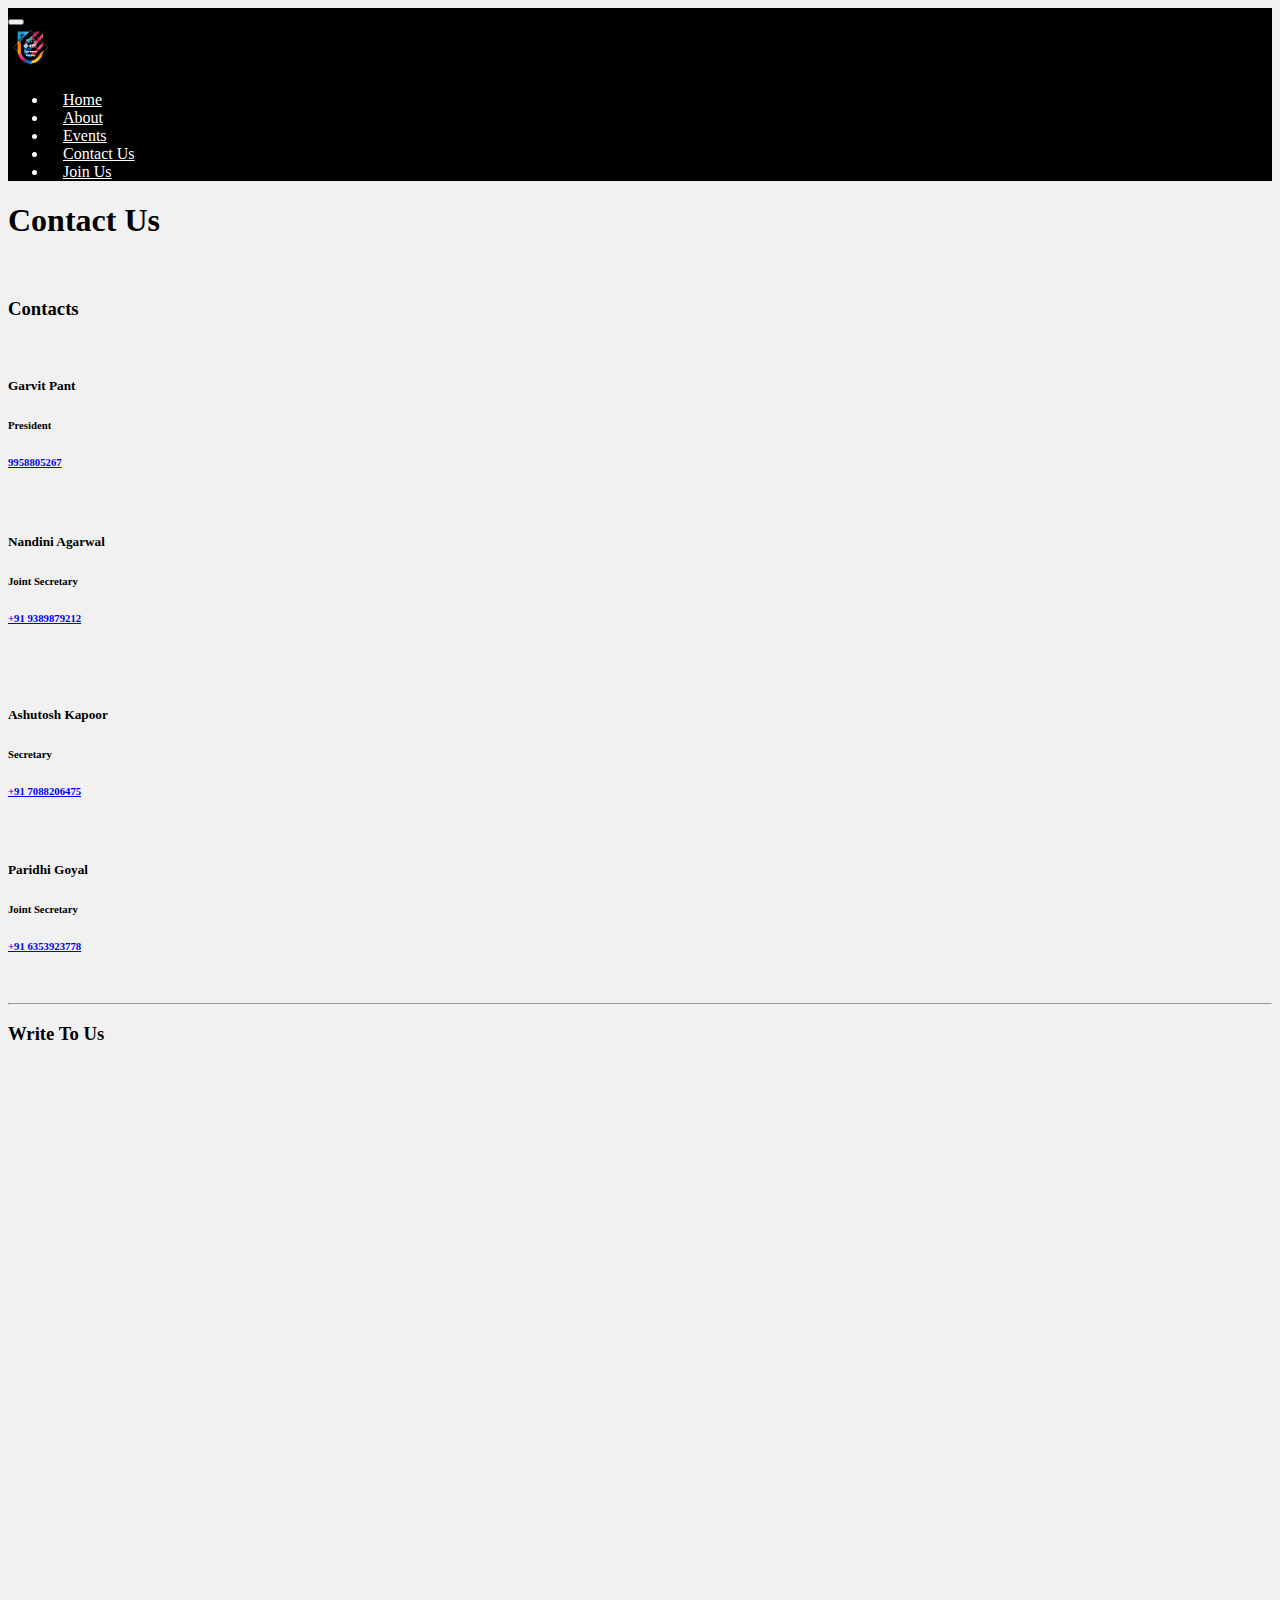
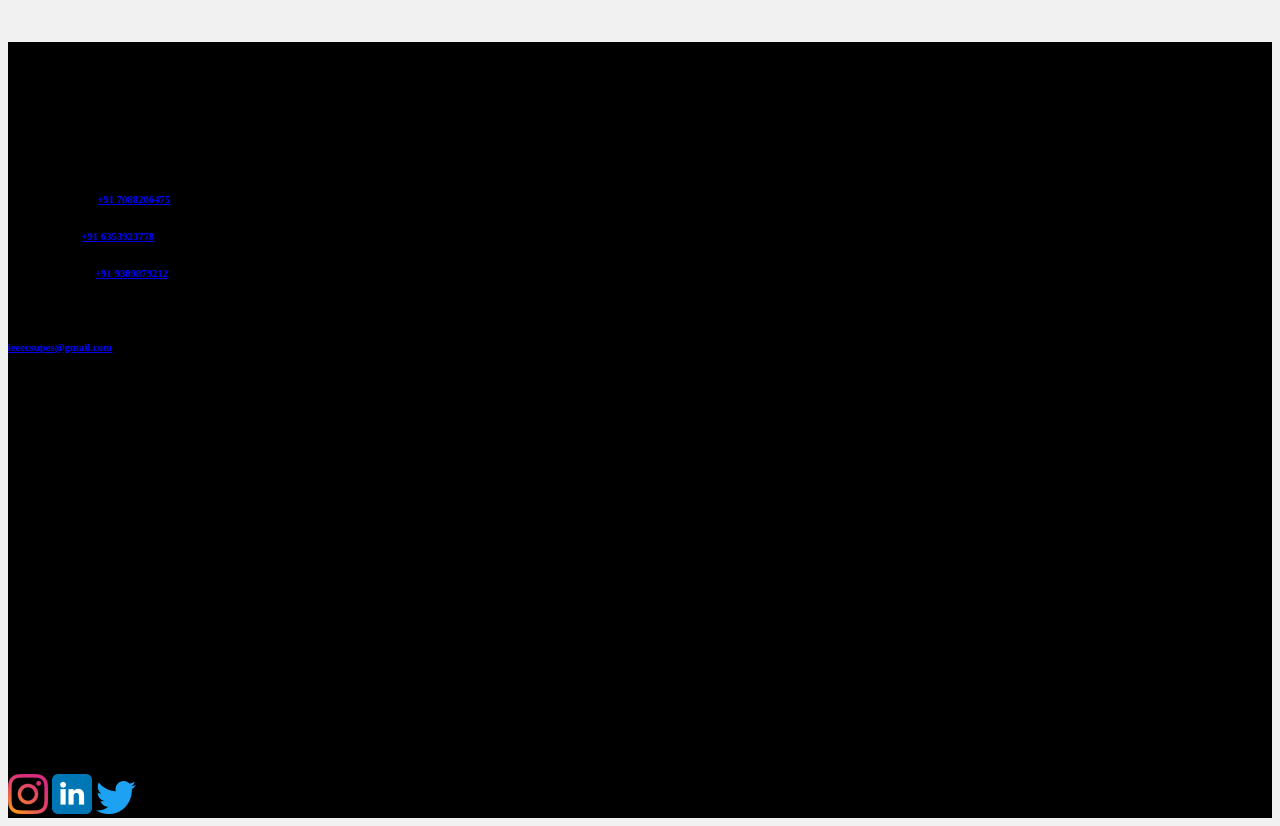
<file: html/contact.html>
<!doctype html>

<head>

    <meta charset="UTF-8">
    <meta http-equiv="X-UA-Compatible" content="IE=edge">
    <meta name="viewport" content="width=device-width, initial-scale=1.0">
    <title>Contact Us</title>

    <link rel="stylesheet" href="../style.css ">
    <link href='https://fonts.googleapis.com/css?family=Graduate' rel='stylesheet'>
    <link rel="stylesheet" href="https://cdn.jsdelivr.net/npm/bootstrap@4.6.1/dist/css/bootstrap.min.css" integrity="sha384-zCbKRCUGaJDkqS1kPbPd7TveP5iyJE0EjAuZQTgFLD2ylzuqKfdKlfG/eSrtxUkn" crossorigin="anonymous">
    <link rel="stylesheet" href="https://cdnjs.cloudflare.com/ajax/libs/animate.css/4.1.1/animate.min.css" />

</head>

<body style="background-color: rgb(241, 241, 241);">

    <!-- Navbar Starts -->

    <nav class="navbar navbar-expand-lg navbar-dark">

        <button class="navbar-toggler" type="button" data-toggle="collapse" data-target="#navbarSupportedContent" aria-controls="navbarSupportedContent" aria-expanded="false" aria-label="Toggle navigation">
          <span class="navbar-toggler-icon"></span>
        </button>

        <div class="collapse navbar-collapse" id="navbarSupportedContent">


            <a class="navbar-brand" href="#"> <img src="../img/IEEE Bright.jpeg" width="auto" height="45" class="d-inline-block align-top" alt="" />
            </a>

            <ul class="navbar-nav ml-auto sample">

                <li class="nav-item ">
                    <a class="nav-link " href="index.html" id="item1">Home</a>
                </li>

                <li class="nav-item">
                    <a class="nav-link" href="about.html">About</a>
                </li>

                <li class="nav-item">
                    <a class="nav-link" href="events.html">Events</a>
                </li>

                <li class="nav-item">
                    <a class="nav-link active" href="contact.html">Contact Us</a>
                </li>

                <li class="nav-item">
                    <a class="nav-link" href="join.html">Join Us</a>
                </li>

            </ul>

        </div>

    </nav>

    <!-- Navbar Ends -->

    <!-- Main Container Starts -->

    <div class="container-fluid">

        <div class="container">

            <h1 class="text-center p-3 animate__animated animate__zoomIn">Contact Us</h1>

            <!-- Row Starts -->
            <br>

            <div class="row animate__animated animate__zoomIn">

                <!-- First Columns Starts -->

                <div class="col-md-6">

                    <div class="container-fluid">

                        <h3>Contacts</h3>

                        <br>

                        <div class="row">

                            <div class="col-md-5">

                                <h5>Garvit Pant</h5>
                                <h6>President</h6>
                                <h6><a href="tel:+9958805267">9958805267</a></h6>

                                <br>

                                <h5>Nandini Agarwal</h5>
                                <h6>Joint Secretary</h6>
                                <h6><a href="tel:+919389879212">+91 9389879212</a></h6>

                                <br>

                                <!--<h6>Amresh Garg</h6>
                                <h6>Techincal Member</h6>
                                <h6>+91 9691166450</h6>-->

                                <br>

                            </div>

                            <div class="col-md-5">

                                <h5>Ashutosh Kapoor</h5>
                                <h6>Secretary</h6>
                                <h6><a href="tel:+917088206475">+91 7088206475</a></h6>

                                <br>

                                <h5>Paridhi Goyal</h5>
                                <h6>Joint Secretary</h6>
                                <h6><a href="tel:+916353923778">+91 6353923778</a></h6>

                                <br>

                                <!--  <h6>Amresh Garg</h6>
                                <h6>Techincal Member</h6>
                                <h6>+91 9691166450</h6>
 -->
                            </div>
                        </div>

                        <hr>


                    </div>

                </div>

                <!-- First Columns Ends -->

                <!-- Second Column Starts -->

                <div class="col-md-6">

                    <!-- Card Starts -->

                    <h3 class="text-center">Write To Us</h3>

                    <br>

                    <!-- Form Starts -->
                    <div class="container-fluid">

                        <iframe src="https://docs.google.com/forms/d/e/1FAIpQLSfwiuxwfj8_H0BvDIGE6btF2aMqiX3O1KtgGs8Eb4Tj18vKPQ/viewform?embedded=true" style="height: 60vh; width: 45vw;" frameborder="0" marginheight="0" marginwidth="0">Loading…</iframe>

                    </div>
                    <!-- Form Ends -->
                    <!-- Card Ends -->
                </div>

                <!-- Second Column Ends -->

            </div>

            <!-- Row Ends -->

        </div>

    </div>

    <!-- Main Container Ends -->

    <!-- Footer Section Starts -->

    <div class="container-fluid text-center p-5" style="background-color: black;">

        <div class="row text-white">

            <div class="col-md-3">

                <p>About IEEE Computer Society</p>

                <p class="m-2">IEEE Computer Society is the world's largest technical professional organization dedicated to advancing technology for the benefit of humanity.</p>

            </div>

            <div class="col-md-3">

                <h6 class="mb-3">Contact Us</h6>

                <div class="text-left">
                    <h6>Call Us At: </h6>
                    <h6>Ashutosh Kapoor - <a href="tel:+917088206475">+91 7088206475</a></h6>
                    <h6>Paridhi Goyal - <a href="tel:+916353923778">+91 6353923778</a></h6>
                    <h6>Nandini Agarwal - <a href="tel:+919389879212">+91 9389879212</a></h6>
                    <h6>Email Us At: </h6>
                    <h6><a href="mailto: ieeecsupes@gmail.com">ieeecsupes@gmail.com</a></h6>
                </div>

            </div>

            <div class="col-md-3">

                <p>Address</p>

                <p class="m-2">
                    ENERGY ACRES, UPES, BIDHOLI, via, Prem Nagar, Uttarakhand 248007
                </p>

            </div>

            <div class="col-md-3">

                <div class="container-fluid"><iframe src="https://www.google.com/maps/embed?pb=!1m18!1m12!1m3!1d3440.7111201130574!2d77.96464255082196!3d30.415936981659097!2m3!1f0!2f0!3f0!3m2!1i1024!2i768!4f13.1!3m3!1m2!1s0x0%3A0xdf11d75a2f19ec6!2zMzDCsDI0JzU3LjgiTiA3N8KwNTgnMDAuOCJF!5e0!3m2!1sen!2sin!4v1657384271796!5m2!1sen!2sin"
                        height="100%" width="100%" style="border:0; height: 30vh;" allowfullscreen="" loading="lazy" referrerpolicy="no-referrer-when-downgrade"></iframe></div>

            </div>

        </div>

        <div class="row mt-4 text-white">

            <div class="col-md-9" align="left">
                © Copyright 2022 IEEE Computer Society - All rights reserved. Use of this website signifies your agreement to the<br> IEEE Computer Society Terms and Conditions. A not-for-profit organization, IEEE Computer Society is the world's<br> largest
                technical professional organization dedicated to advancing technology for the benefit of humanity.
            </div>

            <div class="col-md-2">
                <a href="https://www.instagram.com/ieee_cs_upes/" class="mx-2"><img src="../img/instagram.256x256.png"></a>
                <a href="https://www.linkedin.com/in/upes-ieee-computer-society/" class="mx-2"><img src="../img/linkedin.256x256.png"></a>
                <a href="https://twitter.com/ieeecsupes" class="mx-2"><img src="../img/twitter-original.256x208.png"></a>
            </div>
        </div>

    </div>

    <!-- Footer Section Ends -->

    <script src="../js/wow.min.js"></script>

    <script>
        new WOW().init();
    </script>

    <script src="https://cdn.jsdelivr.net/npm/jquery@3.5.1/dist/jquery.slim.min.js" integrity="sha384-DfXdz2htPH0lsSSs5nCTpuj/zy4C+OGpamoFVy38MVBnE+IbbVYUew+OrCXaRkfj" crossorigin="anonymous"></script>
    <script src="https://cdn.jsdelivr.net/npm/popper.js@1.16.1/dist/umd/popper.min.js" integrity="sha384-9/reFTGAW83EW2RDu2S0VKaIzap3H66lZH81PoYlFhbGU+6BZp6G7niu735Sk7lN" crossorigin="anonymous"></script>
    <script src="https://cdn.jsdelivr.net/npm/bootstrap@4.6.1/dist/js/bootstrap.min.js" integrity="sha384-VHvPCCyXqtD5DqJeNxl2dtTyhF78xXNXdkwX1CZeRusQfRKp+tA7hAShOK/B/fQ2" crossorigin="anonymous"></script>

</body>

</html>
</file>
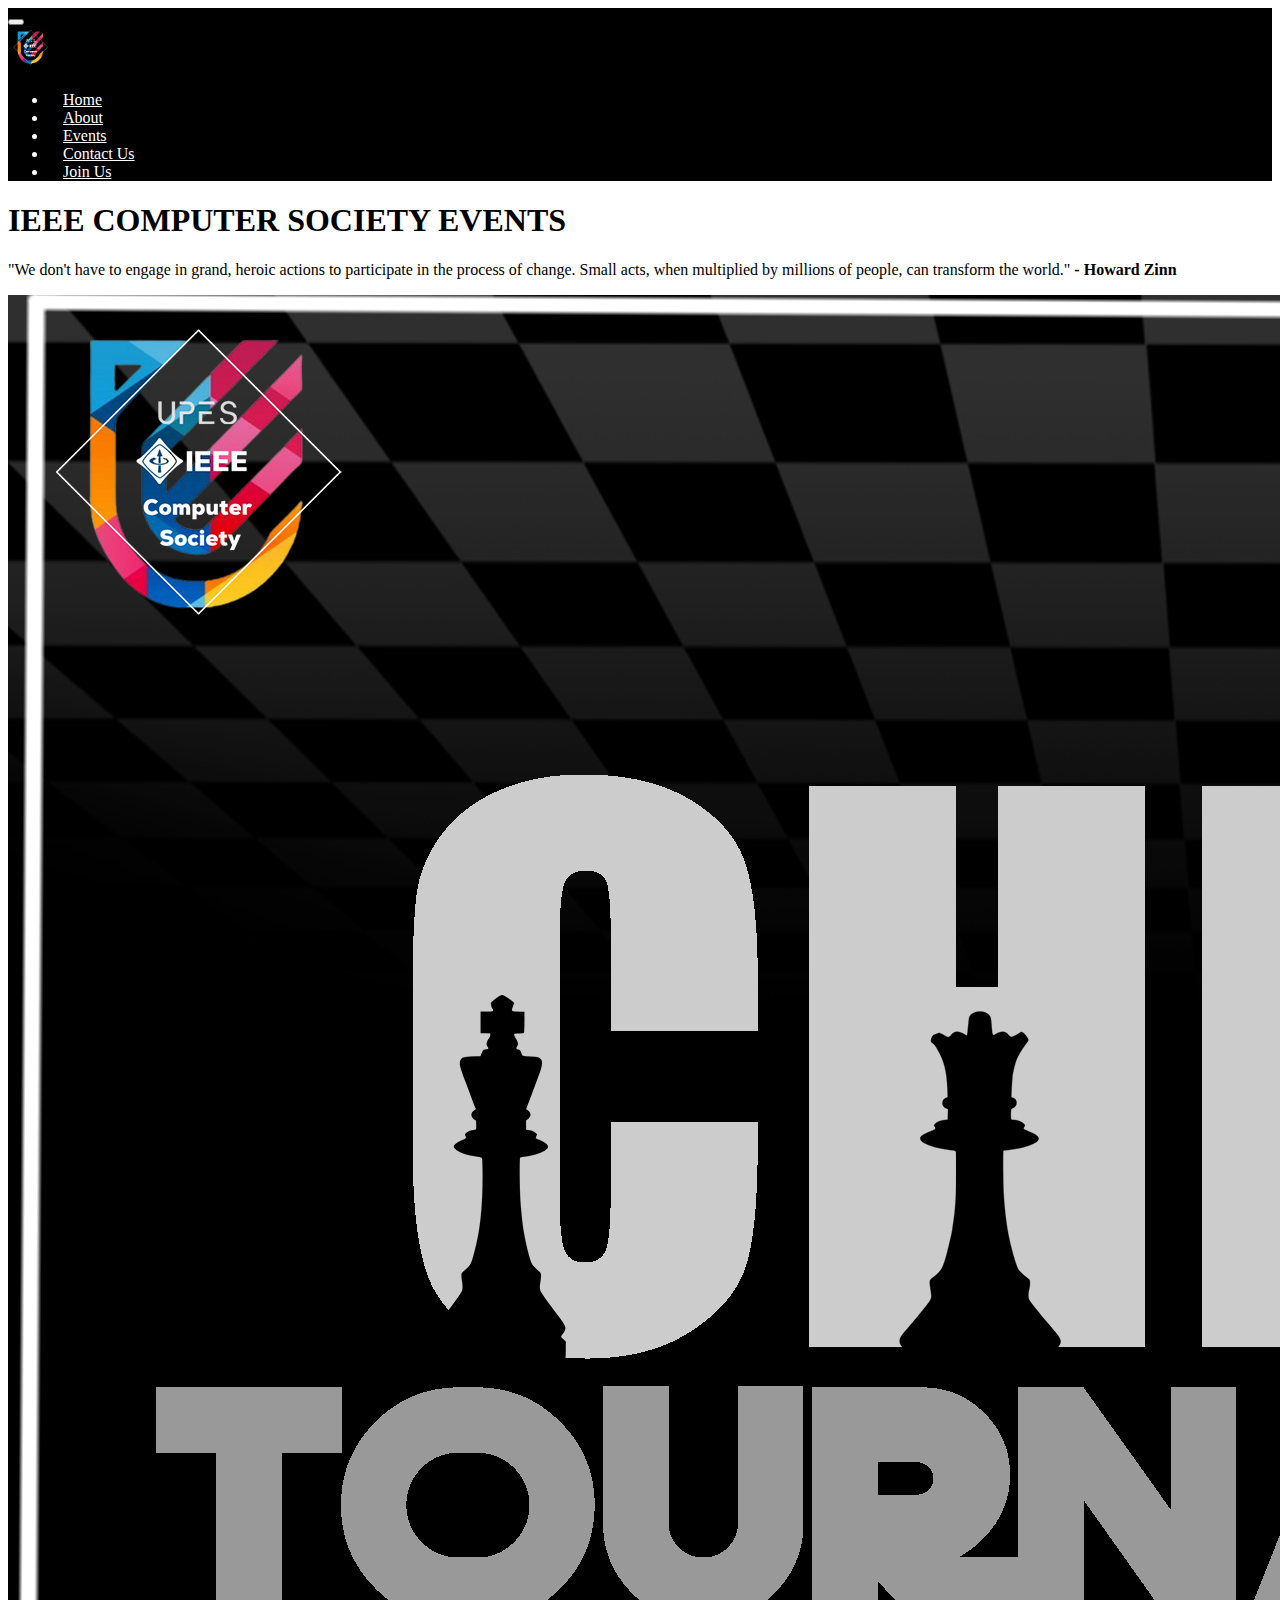
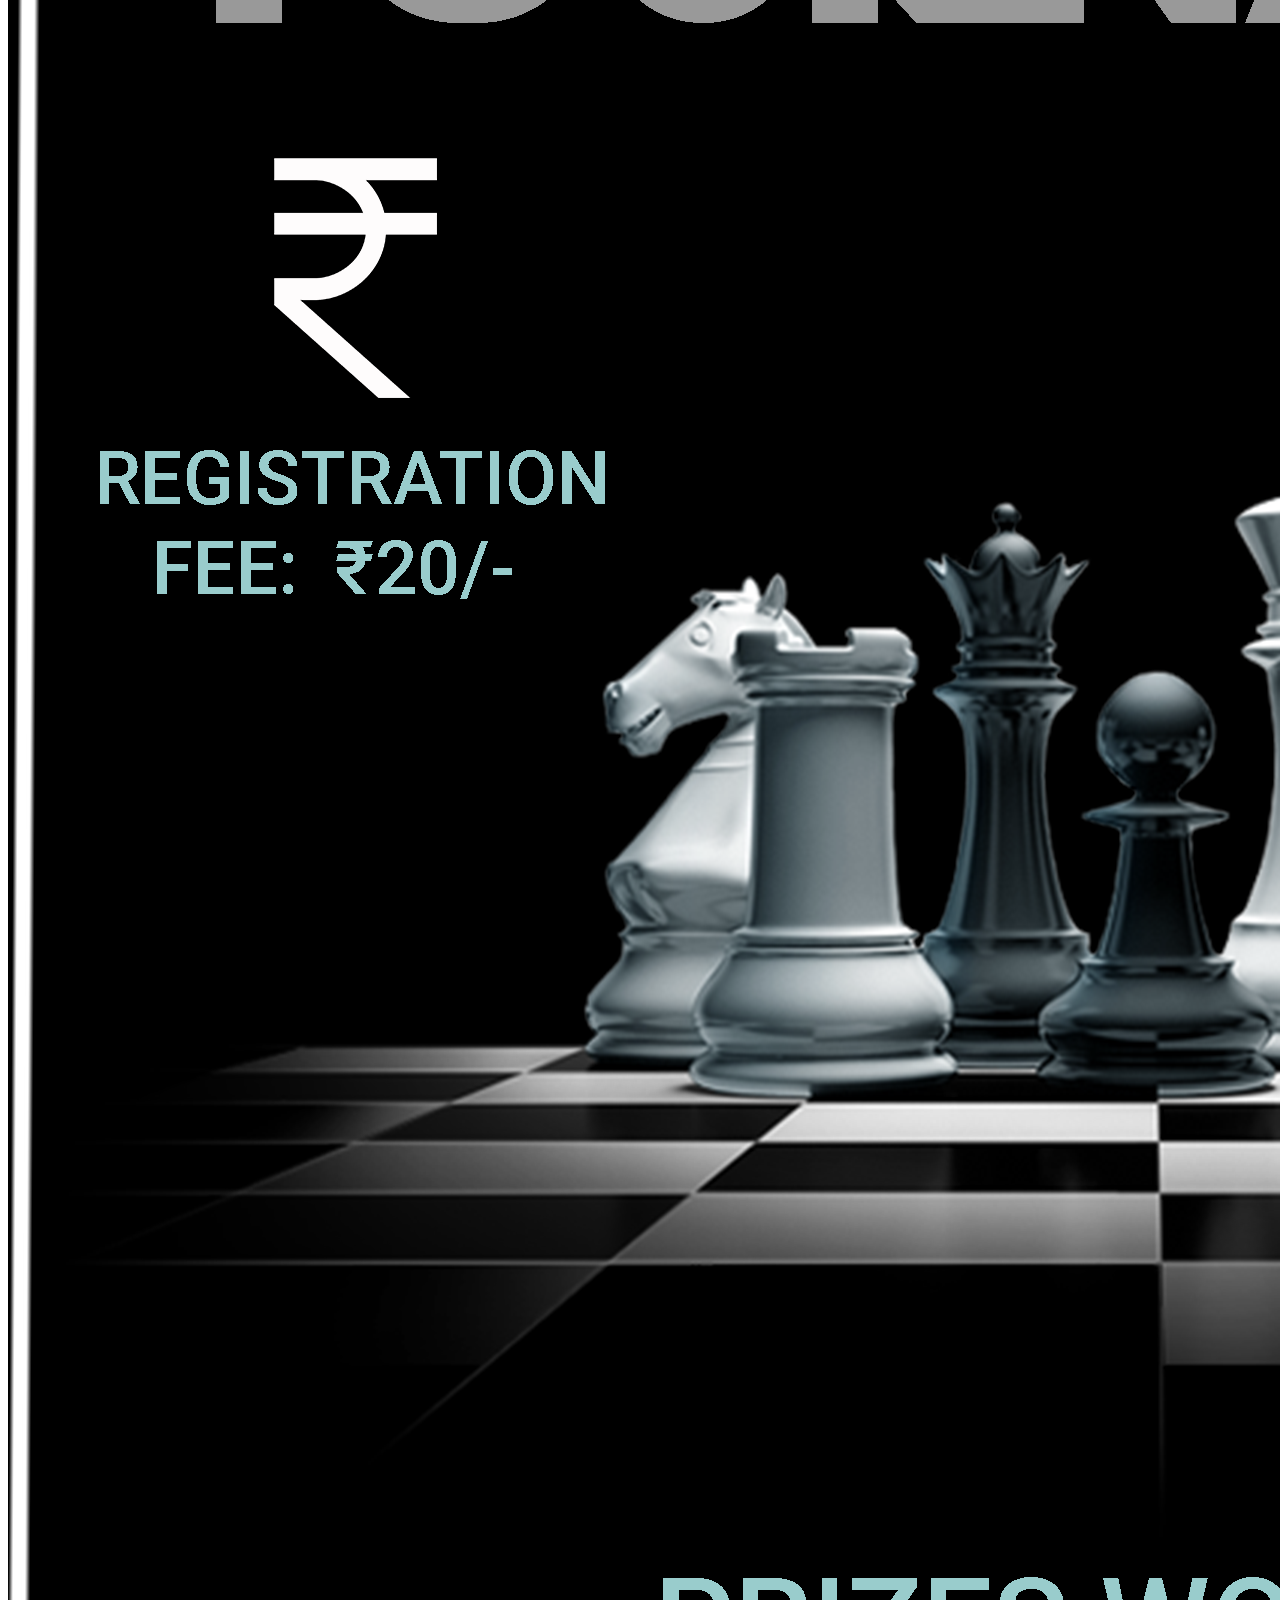
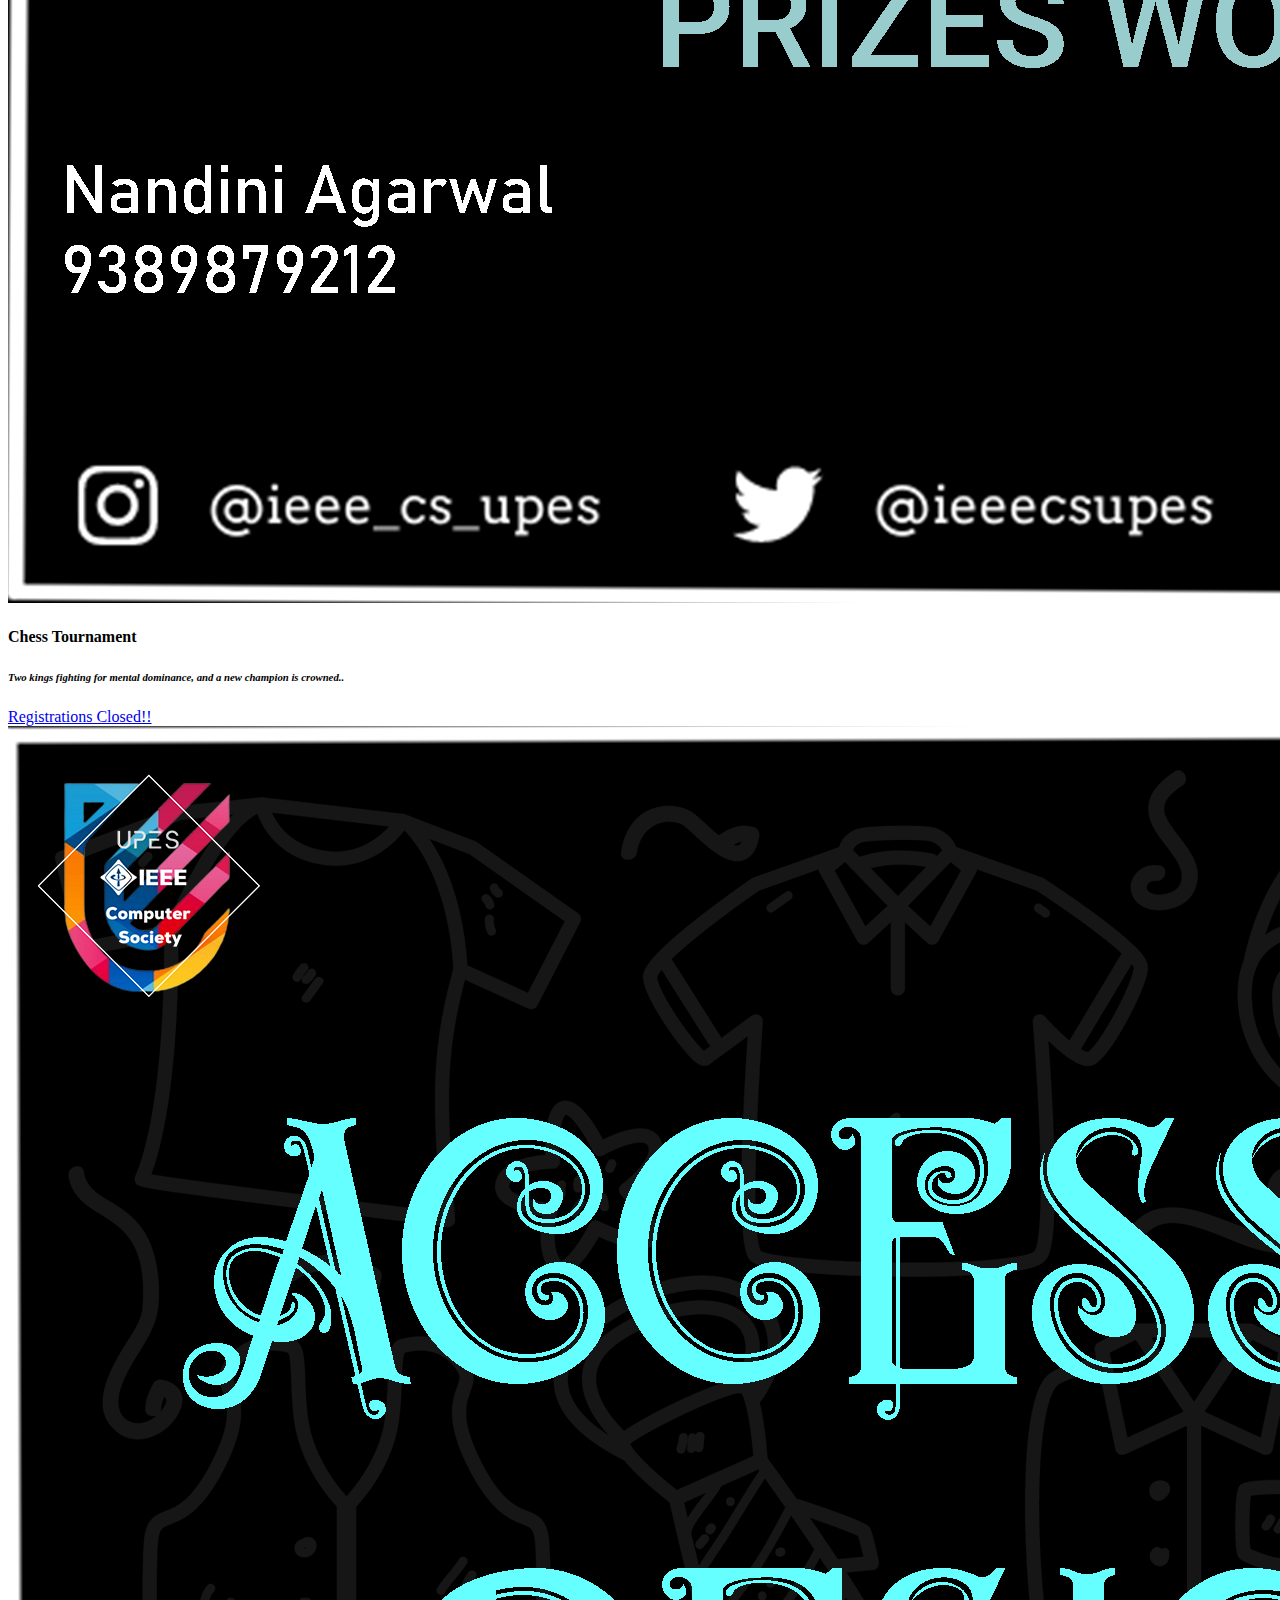
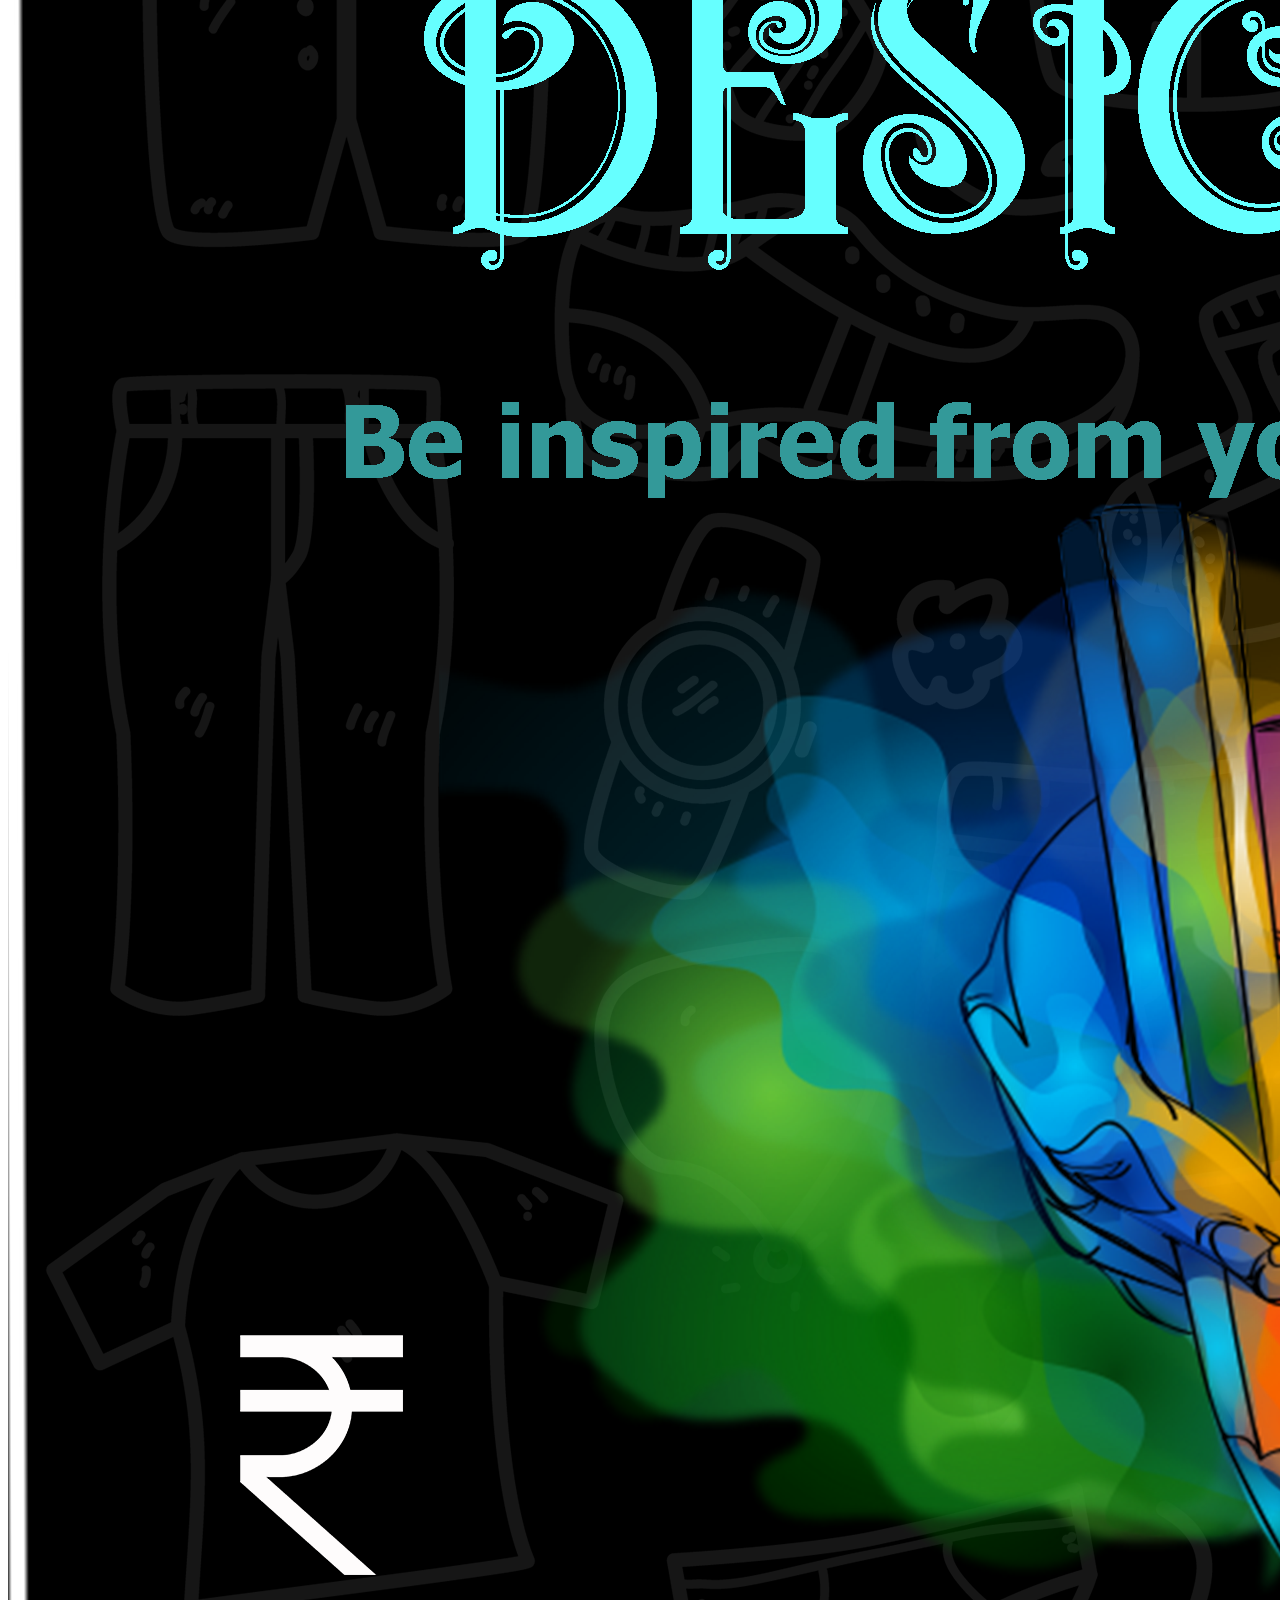
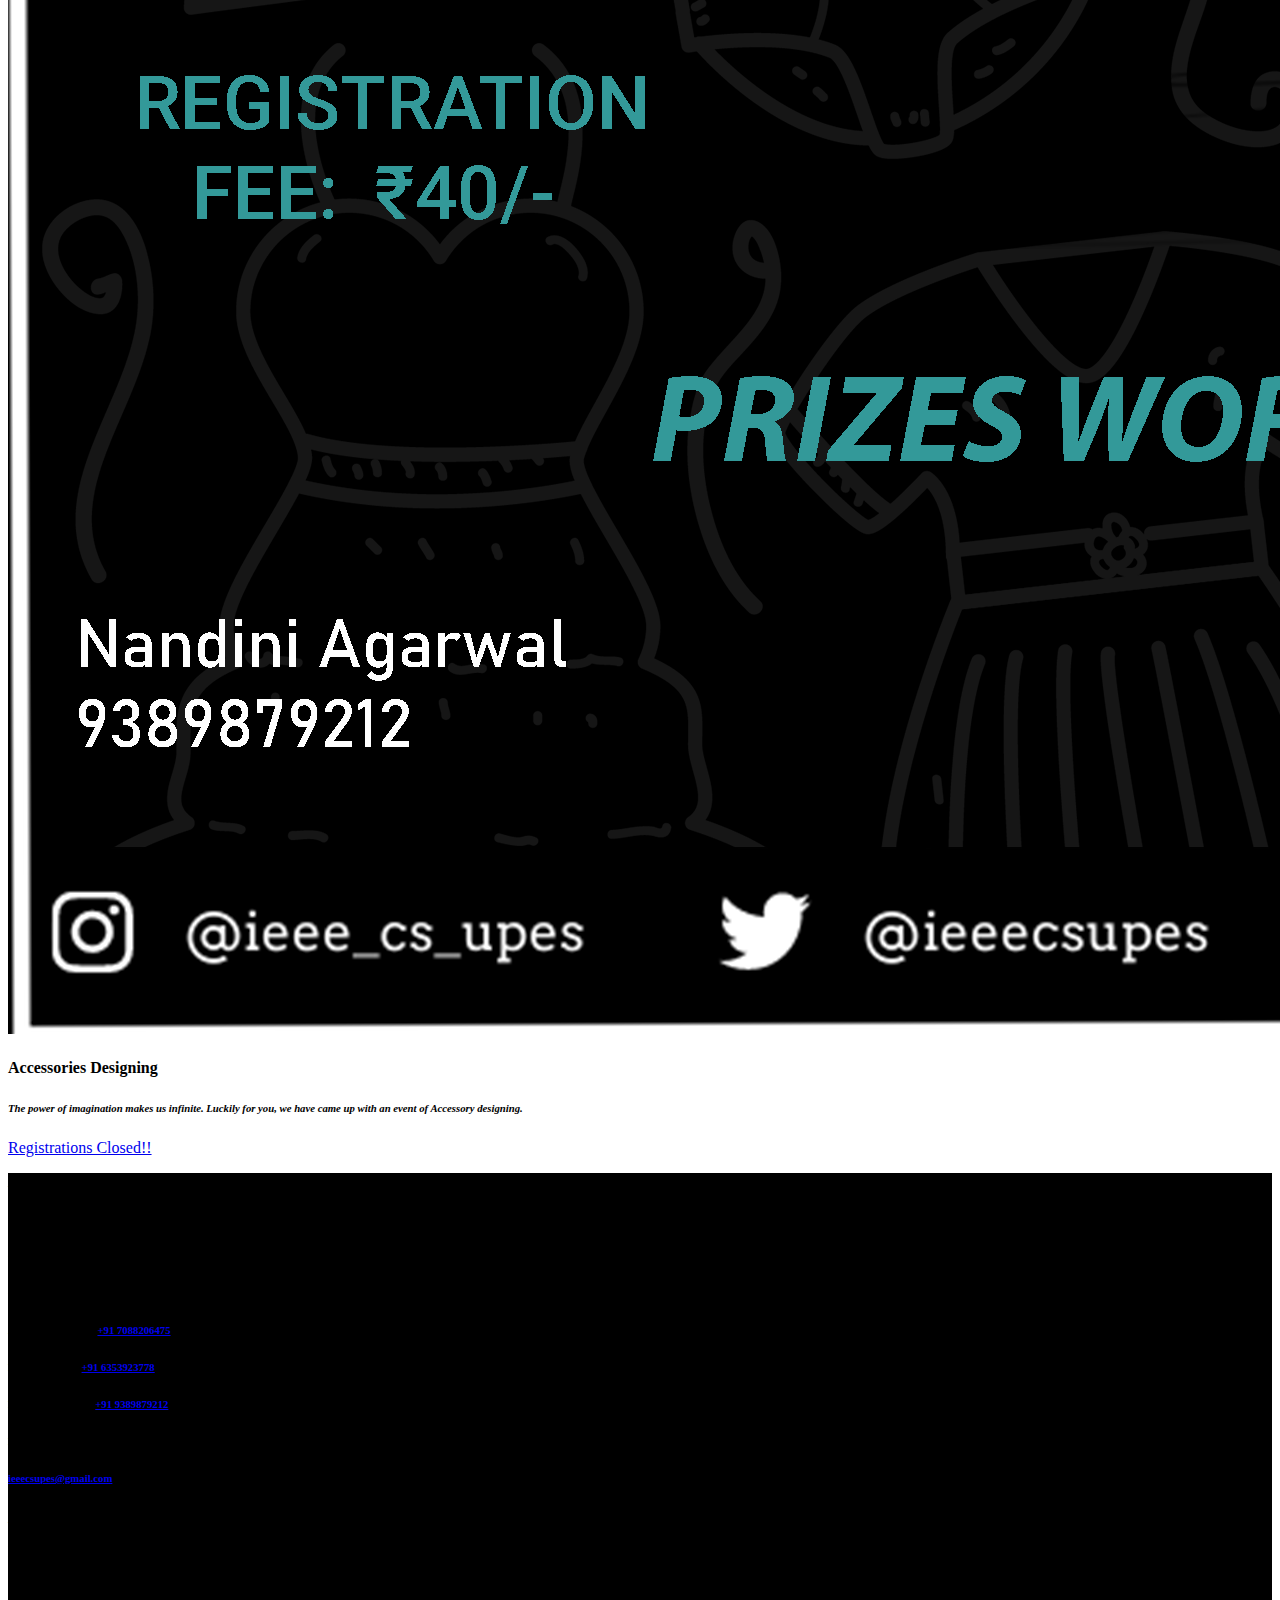
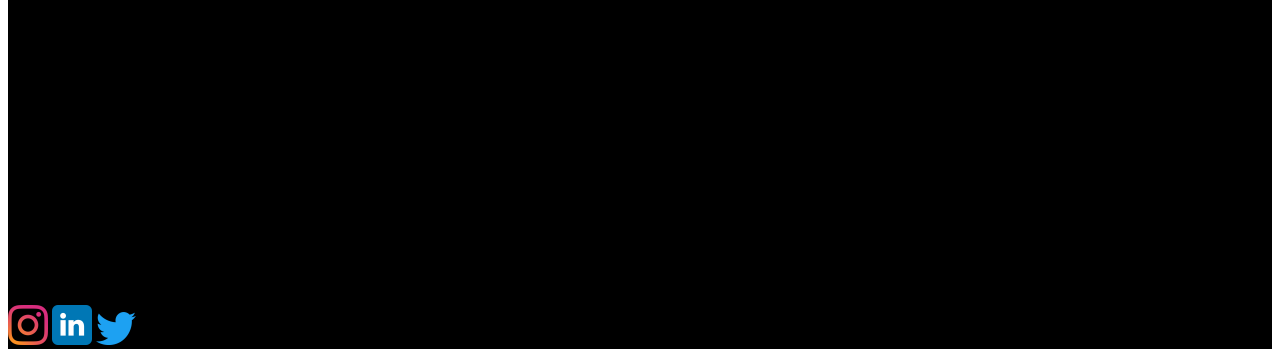
<file: html/events.html>
<!DOCTYPE html>
<html lang="en">

<head>
    <meta charset="UTF-8">
    <meta http-equiv="X-UA-Compatible" content="IE=edge">
    <meta name="viewport" content="width=device-width, initial-scale=1.0">
    <title>Events</title>

    <link rel="stylesheet" href="../style.css ">
    <link rel="stylesheet" href="https://cdn.jsdelivr.net/npm/bootstrap@4.6.1/dist/css/bootstrap.min.css" integrity="sha384-zCbKRCUGaJDkqS1kPbPd7TveP5iyJE0EjAuZQTgFLD2ylzuqKfdKlfG/eSrtxUkn" crossorigin="anonymous">
    <link rel="stylesheet" href="https://cdnjs.cloudflare.com/ajax/libs/animate.css/4.1.1/animate.min.css" />

</head>

<body>

    <!-- Navbar Starts -->

    <nav class="navbar navbar-expand-lg navbar-dark">

        <button class="navbar-toggler" type="button" data-toggle="collapse" data-target="#navbarSupportedContent" aria-controls="navbarSupportedContent" aria-expanded="false" aria-label="Toggle navigation">
          <span class="navbar-toggler-icon"></span>
        </button>

        <div class="collapse navbar-collapse" id="navbarSupportedContent">


            <a class="navbar-brand" href="#"> <img src="../img/IEEE Bright.jpeg" width="auto" height="45" class="d-inline-block align-top" alt="" />
            </a>

            <ul class="navbar-nav ml-auto sample">

                <li class="nav-item ">
                    <a class="nav-link " href="index.html" id="item1">Home</a>
                </li>

                <li class="nav-item">
                    <a class="nav-link" href="about.html">About</a>
                </li>

                <li class="nav-item">
                    <a class="nav-link active" href="events.html">Events</a>
                </li>

                <li class="nav-item">
                    <a class="nav-link" href="contact.html">Contact Us</a>
                </li>

                <li class="nav-item">
                    <a class="nav-link" href="join.html">Join Us</a>
                </li>

            </ul>

        </div>


    </nav>

    <!-- Navbar Ends -->

    <!-- Main Container Starts -->

    <div class="container-fluid">

        <div class="container">

            <div class="row">

                <h1 class="p-2 m-auto animate__animated animate__fadeIn">IEEE COMPUTER SOCIETY EVENTS </h1>

                <p>
                    "We don't have to engage in grand, heroic actions to participate in the process of change. Small acts, when multiplied by millions of people, can transform the world." <b>- Howard Zinn</b>
                </p>

            </div>

            <div class="row p-3">

                <div class="col-md-5 m-auto animate__animated animate__zoomIn">

                    <div class="card">
                        <img src="../img/chess tournament.png" class="card-img-top px-5 py-2" alt="...">
                        <div class="card-body">
                            <h4 class="card-title text-center">Chess Tournament</h4>
                            <h6 class="card-text"><i>Two kings fighting for mental dominance, and a new champion is crowned..</i>
                            </h6>
                            <a href="../html/eventpg/chess.html" class="btn btn-block text-white btn-hover color-1">Registrations Closed!!</a>
                        </div>
                    </div>

                </div>

                <div class="col-md-5 m-auto animate__animated animate__zoomIn">

                    <div class="card">
                        <img src="../img/accessories designing.png" class="card-img-top px-5 py-2" alt="...">
                        <div class="card-body">
                            <h4 class="card-title text-center">Accessories Designing</h4>
                            <h6 class="card-text"><i>The power of imagination makes us infinite. Luckily for you, we have came up with an event of Accessory designing.</i>
                            </h6>
                            <a href="../html/eventpg/accessories.html" class="btn btn-block text-white btn-hover color-1">Registrations Closed!!</a>
                        </div>
                    </div>

                </div>

            </div>

        </div>

    </div>

    <!-- Main Container Ends -->

    <!-- Footer Section Starts -->

    <div class="container-fluid text-center p-5" style="background-color: black;">

        <div class="row text-white">

            <div class="col-md-3">

                <p>About IEEE Computer Society</p>

                <p class="m-2">IEEE Computer Society is the world's largest technical professional organization dedicated to advancing technology for the benefit of humanity.</p>

            </div>

            <div class="col-md-3">

                <h6 class="mb-3">Contact Us</h6>

                <div class="text-left">
                    <h6>Call Us At: </h6>
                    <h6>Ashutosh Kapoor - <a href="tel:+917088206475">+91 7088206475</a></h6>
                    <h6>Paridhi Goyal - <a href="tel:+916353923778">+91 6353923778</a></h6>
                    <h6>Nandini Agarwal - <a href="tel:+919389879212">+91 9389879212</a></h6>
                    <h6>Email Us At: </h6>
                    <h6><a href="mailto: ieeecsupes@gmail.com">ieeecsupes@gmail.com</a></h6>
                </div>

            </div>

            <div class="col-md-3">

                <p>Address</p>

                <p class="m-2">
                    ENERGY ACRES, UPES, BIDHOLI, via, Prem Nagar, Uttarakhand 248007
                </p>

            </div>

            <div class="col-md-3">

                <div class="container-fluid"><iframe src="https://www.google.com/maps/embed?pb=!1m18!1m12!1m3!1d3440.7111201130574!2d77.96464255082196!3d30.415936981659097!2m3!1f0!2f0!3f0!3m2!1i1024!2i768!4f13.1!3m3!1m2!1s0x0%3A0xdf11d75a2f19ec6!2zMzDCsDI0JzU3LjgiTiA3N8KwNTgnMDAuOCJF!5e0!3m2!1sen!2sin!4v1657384271796!5m2!1sen!2sin"
                        height="100%" width="100%" style="border:0; height: 30vh;" allowfullscreen="" loading="lazy" referrerpolicy="no-referrer-when-downgrade"></iframe></div>

            </div>

        </div>

        <div class="row mt-4 text-white">

            <div class="col-md-9" align="left">
                © Copyright 2022 IEEE Computer Society - All rights reserved. Use of this website signifies your agreement to the<br> IEEE Computer Society Terms and Conditions. A not-for-profit organization, IEEE Computer Society is the world's<br> largest
                technical professional organization dedicated to advancing technology for the benefit of humanity.
            </div>

            <div class="col-md-2">
                <a href="https://www.instagram.com/ieee_cs_upes/" class="mx-2"><img src="../img/instagram.256x256.png"></a>
                <a href="https://www.linkedin.com/in/upes-ieee-computer-society/" class="mx-2"><img src="../img/linkedin.256x256.png"></a>
                <a href="https://twitter.com/ieeecsupes" class="mx-2"><img src="../img/twitter-original.256x208.png"></a>
            </div>
        </div>

    </div>

    <!-- Footer Section Ends -->

    <script src="../js/wow.min.js"></script>

    <script>
        new WOW().init();
    </script>

    <script src="https://cdn.jsdelivr.net/npm/jquery@3.5.1/dist/jquery.slim.min.js" integrity="sha384-DfXdz2htPH0lsSSs5nCTpuj/zy4C+OGpamoFVy38MVBnE+IbbVYUew+OrCXaRkfj" crossorigin="anonymous"></script>
    <script src="https://cdn.jsdelivr.net/npm/popper.js@1.16.1/dist/umd/popper.min.js" integrity="sha384-9/reFTGAW83EW2RDu2S0VKaIzap3H66lZH81PoYlFhbGU+6BZp6G7niu735Sk7lN" crossorigin="anonymous"></script>
    <script src="https://cdn.jsdelivr.net/npm/bootstrap@4.6.1/dist/js/bootstrap.min.js" integrity="sha384-VHvPCCyXqtD5DqJeNxl2dtTyhF78xXNXdkwX1CZeRusQfRKp+tA7hAShOK/B/fQ2" crossorigin="anonymous"></script>

</body>

</html>
</file>
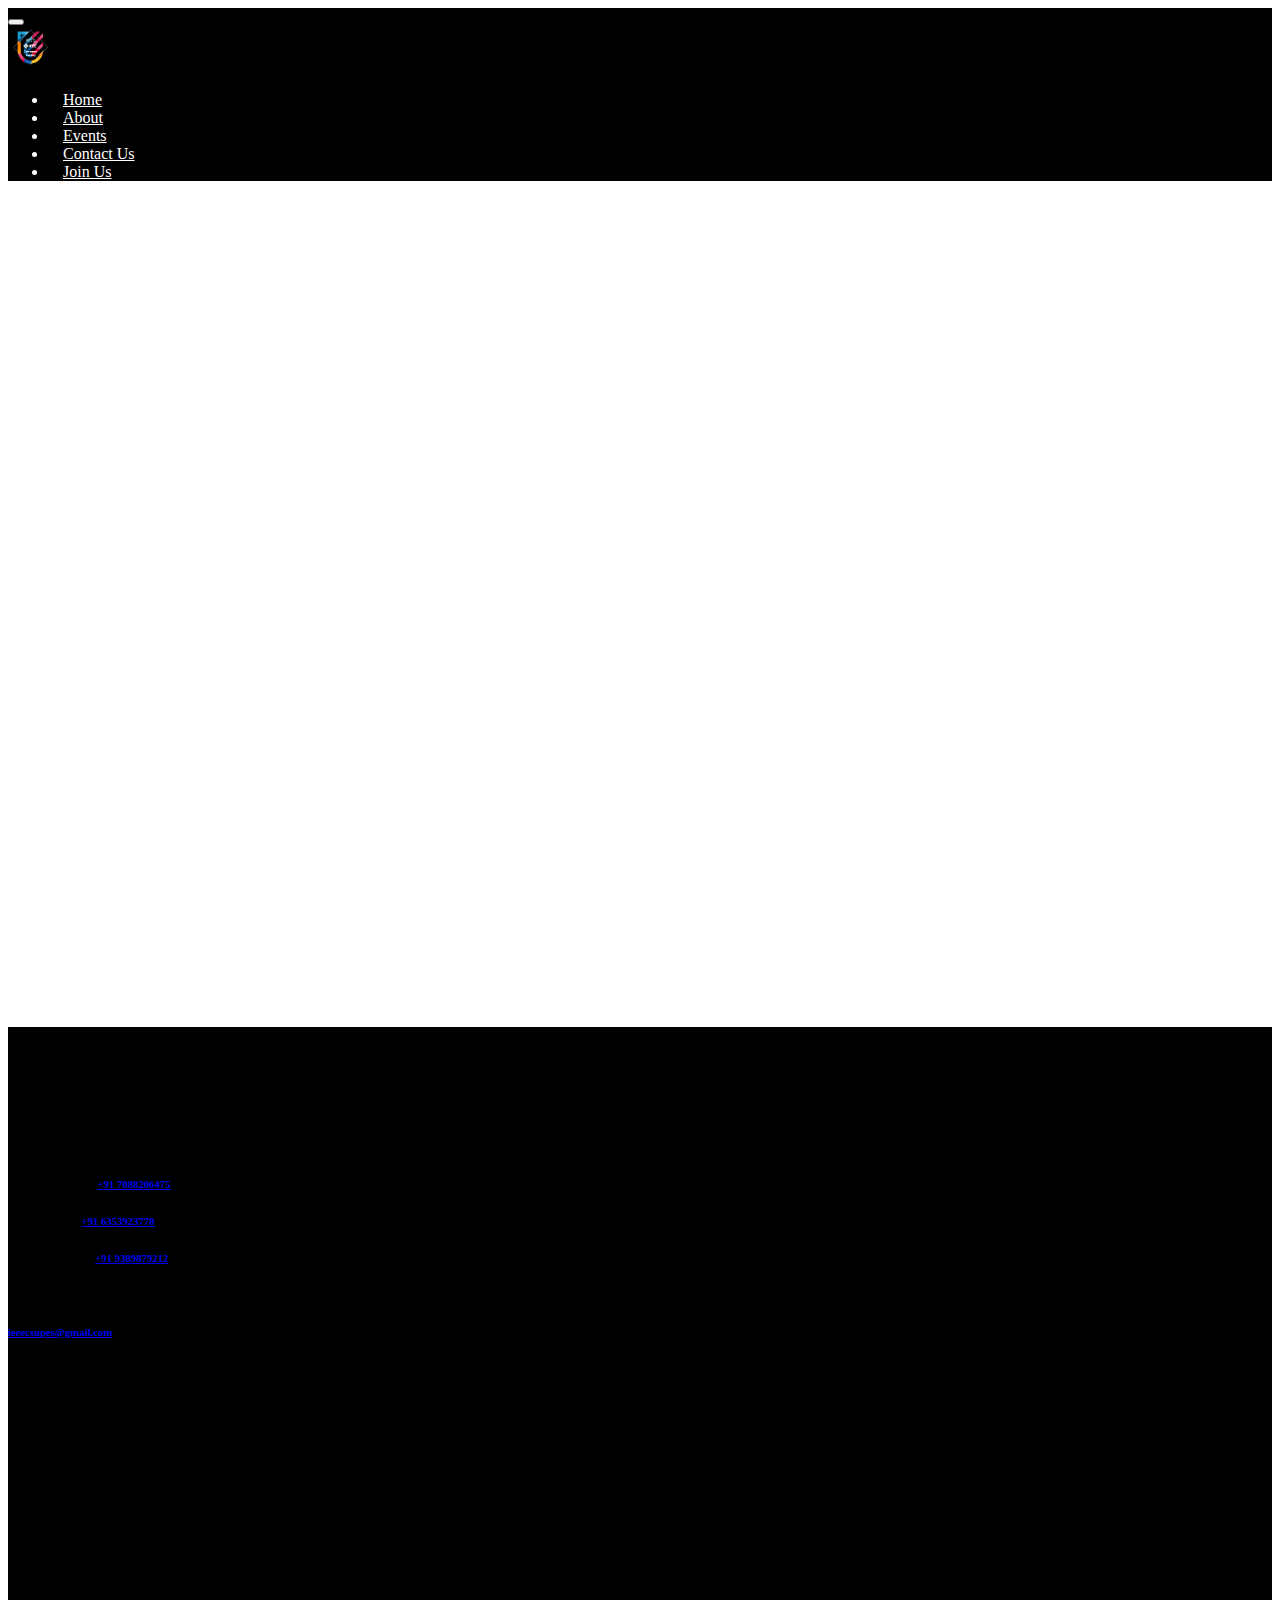
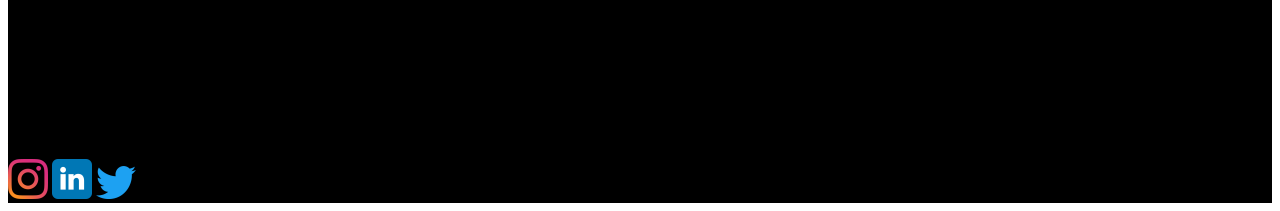
<file: html/join.html>
<!DOCTYPE html>
<html lang="en">

<head>

    <meta charset="UTF-8">
    <meta http-equiv="X-UA-Compatible" content="IE=edge">
    <meta name="viewport" content="width=device-width, initial-scale=1.0">
    <title>Join Us</title>

    <link rel="stylesheet" href="../style.css ">
    <link rel="stylesheet" href="https://cdn.jsdelivr.net/npm/bootstrap@4.6.1/dist/css/bootstrap.min.css" integrity="sha384-zCbKRCUGaJDkqS1kPbPd7TveP5iyJE0EjAuZQTgFLD2ylzuqKfdKlfG/eSrtxUkn" crossorigin="anonymous">

</head>

<body>

    <!-- Navbar Starts -->

    <nav class="navbar navbar-expand-lg navbar-dark">

        <button class="navbar-toggler" type="button" data-toggle="collapse" data-target="#navbarSupportedContent" aria-controls="navbarSupportedContent" aria-expanded="false" aria-label="Toggle navigation">
          <span class="navbar-toggler-icon"></span>
        </button>

        <div class="collapse navbar-collapse" id="navbarSupportedContent">


            <a class="navbar-brand" href="#"> <img src="../img/IEEE Bright.jpeg" width="auto" height="45" class="d-inline-block align-top" alt="" />
            </a>

            <ul class="navbar-nav ml-auto">

                <li class="nav-item">
                    <a class="nav-link" href="index.html">Home</a>
                </li>

                <li class="nav-item">
                    <a class="nav-link" href="about.html">About</a>
                </li>

                <li class="nav-item">
                    <a class="nav-link" href="events.html">Events</a>
                </li>

                <li class="nav-item">
                    <a class="nav-link" href="contact.html">Contact Us</a>
                </li>

                <li class="nav-item">
                    <a class="nav-link" href="join.html">Join Us</a>
                </li>

            </ul>

        </div>

    </nav>

    <!-- Navbar Ends -->

    <div class="container-fluid">

        <iframe src="https://docs.google.com/forms/d/e/1FAIpQLScPxfUrydtUAC9YBzEoAWvIPIfxnDoNAQDxU0F4CoUQSFiC4w/viewform?embedded=true" style="height: 90vh; width: 100vw;" frameborder="0" marginheight="0" marginwidth="0">Loading…</iframe>

    </div>

    <!-- Footer Section Starts -->

    <div class="container-fluid text-center p-5" style="background-color: black;">

        <div class="row text-white">

            <div class="col-md-3">

                <p>About IEEE Computer Society</p>

                <p class="m-2">IEEE Computer Society is the world's largest technical professional organization dedicated to advancing technology for the benefit of humanity.</p>

            </div>

            <div class="col-md-3">

                <h6 class="mb-3">Contact Us</h6>

                <div class="text-left">
                    <h6>Call Us At: </h6>
                    <h6>Ashutosh Kapoor - <a href="tel:7088206475">+91 7088206475</a></h6>
                    <h6>Paridhi Goyal - <a href="tel:+6353923778">+91 6353923778</a></h6>
                    <h6>Nandini Agarwal - <a href="tel:+9389879212">+91 9389879212</a></h6>
                    <h6>Email Us At: </h6>
                    <h6><a href="mailto: ieeecsupes@gmail.com">ieeecsupes@gmail.com</a></h6>
                </div>

            </div>

            <div class="col-md-3">

                <p>Address</p>

                <p class="m-2">
                    ENERGY ACRES, UPES, BIDHOLI, via, Prem Nagar, Uttarakhand 248007
                </p>

            </div>

            <div class="col-md-3">

                <div class="container-fluid"><iframe src="https://www.google.com/maps/embed?pb=!1m18!1m12!1m3!1d3440.7111201130574!2d77.96464255082196!3d30.415936981659097!2m3!1f0!2f0!3f0!3m2!1i1024!2i768!4f13.1!3m3!1m2!1s0x0%3A0xdf11d75a2f19ec6!2zMzDCsDI0JzU3LjgiTiA3N8KwNTgnMDAuOCJF!5e0!3m2!1sen!2sin!4v1657384271796!5m2!1sen!2sin"
                        height="100%" width="100%" style="border:0; height: 30vh;" allowfullscreen="" loading="lazy" referrerpolicy="no-referrer-when-downgrade"></iframe></div>

            </div>

        </div>

        <div class="row mt-4 text-white">

            <div class="col-md-9" align="left">
                © Copyright 2022 IEEE Computer Society - All rights reserved. Use of this website signifies your agreement to the<br> IEEE Computer Society Terms and Conditions. A not-for-profit organization, IEEE Computer Society is the world's<br> largest
                technical professional organization dedicated to advancing technology for the benefit of humanity.
            </div>

            <div class="col-md-2">
                <a href="https://www.instagram.com/ieee_cs_upes/" class="mx-2"><img src="../img/instagram.256x256.png"></a>
                <a href="https://www.linkedin.com/in/upes-ieee-computer-society-5b0950241/" class="mx-2"><img src="../img/linkedin.256x256.png"></a>
                <a href="https://twitter.com/ieeecsupes" class="mx-2"><img src="../img/twitter-original.256x208.png"></a>
            </div>

        </div>

    </div>

    <!-- Footer Section Ends -->

    <script src="https://cdn.jsdelivr.net/npm/jquery@3.5.1/dist/jquery.slim.min.js" integrity="sha384-DfXdz2htPH0lsSSs5nCTpuj/zy4C+OGpamoFVy38MVBnE+IbbVYUew+OrCXaRkfj" crossorigin="anonymous"></script>
    <script src="https://cdn.jsdelivr.net/npm/popper.js@1.16.1/dist/umd/popper.min.js" integrity="sha384-9/reFTGAW83EW2RDu2S0VKaIzap3H66lZH81PoYlFhbGU+6BZp6G7niu735Sk7lN" crossorigin="anonymous"></script>
    <script src="https://cdn.jsdelivr.net/npm/bootstrap@4.6.1/dist/js/bootstrap.min.js" integrity="sha384-VHvPCCyXqtD5DqJeNxl2dtTyhF78xXNXdkwX1CZeRusQfRKp+tA7hAShOK/B/fQ2" crossorigin="anonymous"></script>

</body>

</html>
</file>
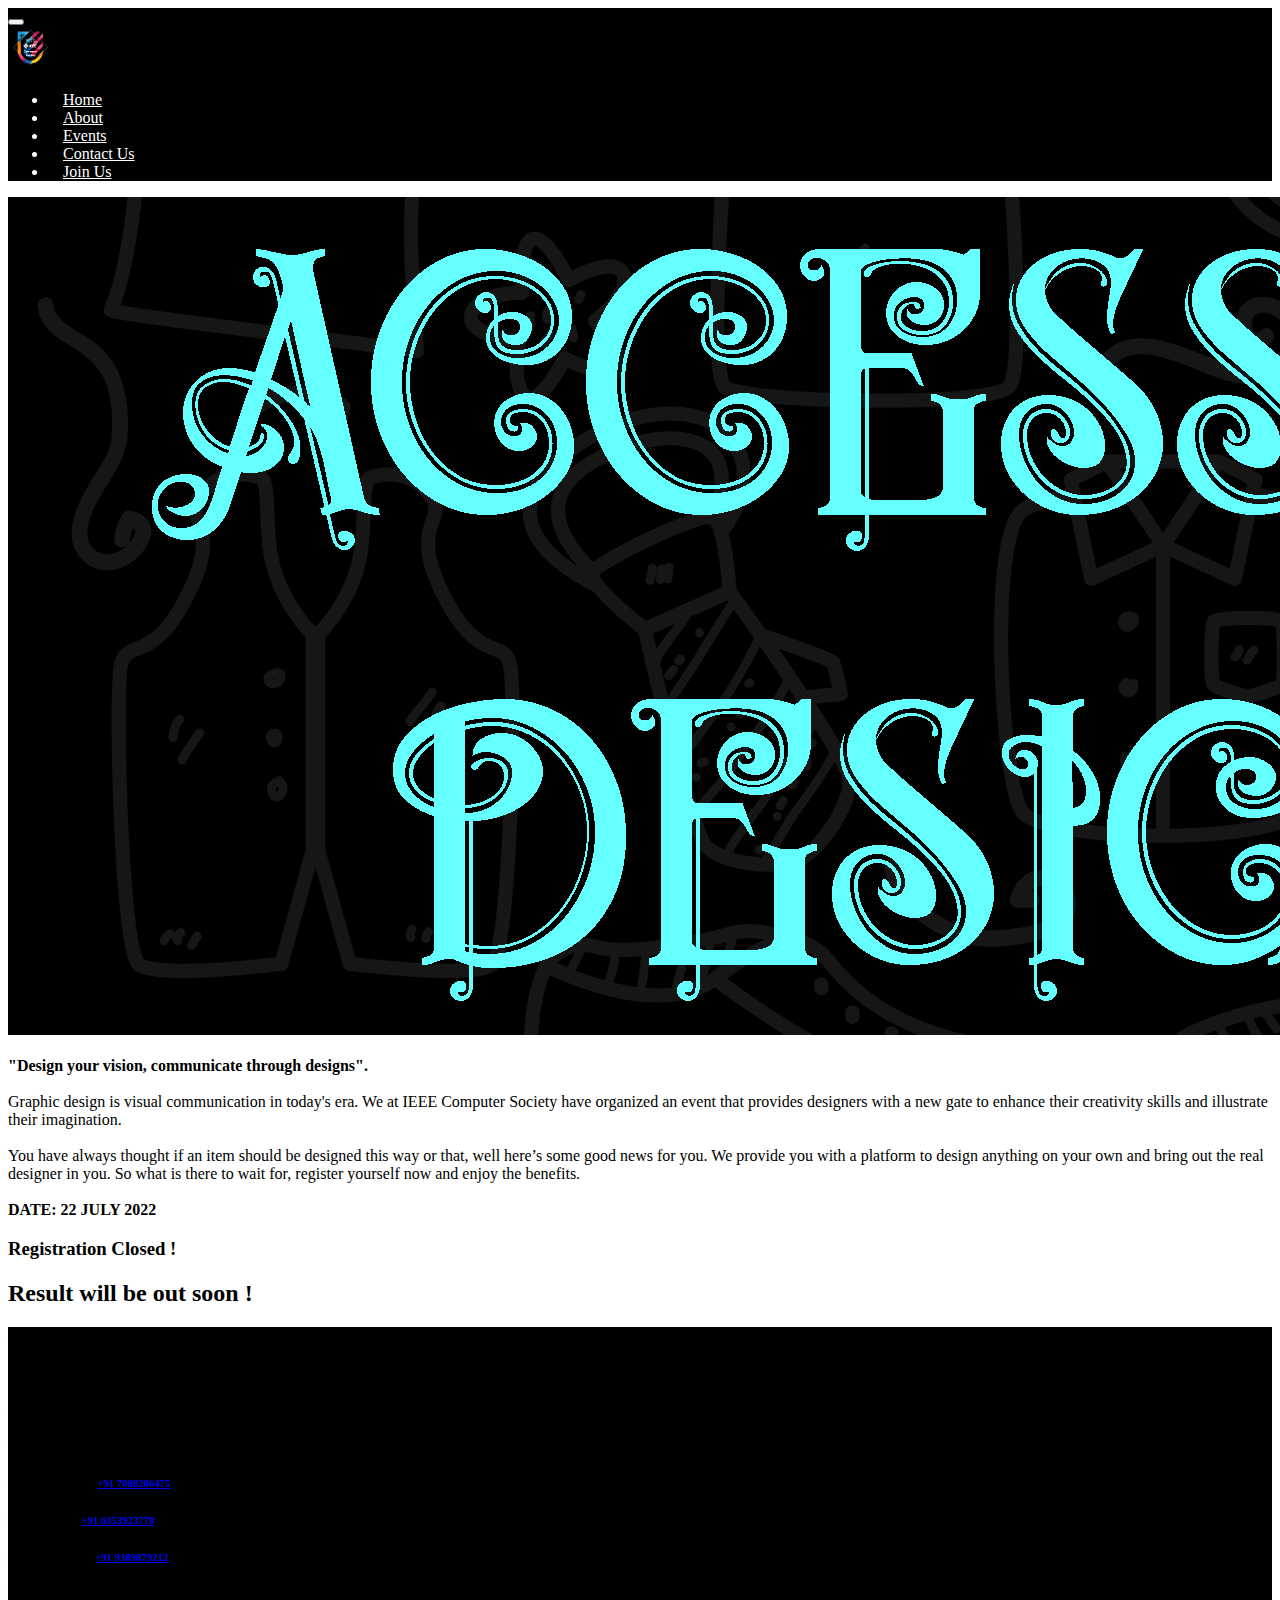
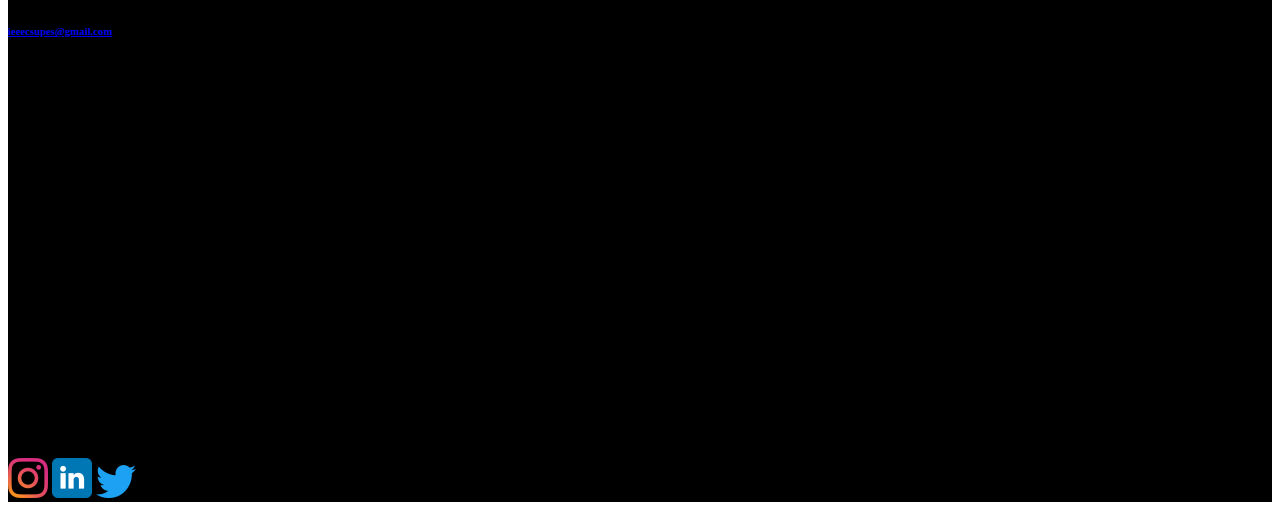
<file: html/eventpg/accessories.html>
<!DOCTYPE html>
<html lang="en">

<head>

    <meta charset="UTF-8">
    <meta http-equiv="X-UA-Compatible" content="IE=edge">
    <meta name="viewport" content="width=device-width, initial-scale=1.0">
    <title>Accessories Designing Event</title>

    <link rel="stylesheet" href="../../style.css">
    <link rel="stylesheet" href="https://cdn.jsdelivr.net/npm/bootstrap@4.6.1/dist/css/bootstrap.min.css" integrity="sha384-zCbKRCUGaJDkqS1kPbPd7TveP5iyJE0EjAuZQTgFLD2ylzuqKfdKlfG/eSrtxUkn" crossorigin="anonymous">
    <link rel="stylesheet" href="https://cdnjs.cloudflare.com/ajax/libs/animate.css/4.1.1/animate.min.css" />

</head>

<body>

    <!-- Navbar Starts -->

    <nav class="navbar navbar-expand-lg navbar-dark">

        <button class="navbar-toggler" type="button" data-toggle="collapse" data-target="#navbarSupportedContent" aria-controls="navbarSupportedContent" aria-expanded="false" aria-label="Toggle navigation">
      <span class="navbar-toggler-icon"></span>
    </button>

        <div class="collapse navbar-collapse" id="navbarSupportedContent">


            <a class="navbar-brand" href="#"> <img src="../../img/IEEE Bright.jpeg" width="auto" height="45" class="d-inline-block align-top" alt="" />
            </a>

            <ul class="navbar-nav ml-auto">

                <li class="nav-item">
                    <a class="nav-link" href="../index.html">Home</a>
                </li>

                <li class="nav-item">
                    <a class="nav-link" href="../about.html">About</a>
                </li>

                <li class="nav-item">
                    <a class="nav-link active" href="../events.html">Events</a>
                </li>

                <li class="nav-item">
                    <a class="nav-link" href="../contact.html">Contact Us</a>
                </li>

                <li class="nav-item">
                    <a class="nav-link" href="../join.html">Join Us</a>
                </li>

            </ul>

        </div>

    </nav>

    <!-- Navbar Ends -->

    <!-- Main Container Starts -->

    <div class="container-fluid p-4">

        <div class="container">

            <div class="row">

                <!-- First Column Starts -->

                <div class="col-md-6 p-5 animate__animated animate__zoomIn">

                    <div class="card">

                        <div class="card-body">

                            <img class="img-fluid m-2" src="../../img/accessories designing - cropped.png" alt="">

                            <br><br>

                            <b>"Design your vision, communicate through designs".</b><br><br>
                            <left>Graphic design is visual communication in today's era. We at IEEE Computer Society have organized an event that provides designers with a new gate to enhance their creativity skills and illustrate their imagination.<br><br>                                You have always thought if an item should be designed this way or that, well here’s some good news for you. We provide you with a platform to design anything on your own and bring out the real designer in you. So what is
                                there to wait for, register yourself now and enjoy the benefits.</left><br><br>
                            <b>DATE: 22 JULY 2022</b>

                        </div>

                    </div>

                </div>

                <!-- First Column Ends -->

                <!-- Second Column Starts -->

                <div class="col-md-6 m-auto">

                    <h3 class="text-center">Registration Closed !</h3>

                    <h2 class="text-center">Result will be out soon !</h2>

                    <!-- <div class="container" id="ff-compose"></div>
                    <script async defer src="https://formfacade.com/include/116204177107129229637/form/1FAIpQLSfpTqfJ9RTv3cmsv2SNnRVfsfxH9fJJTWRDsQeIn09iRTsOzQ/bootstrap.js?div=ff-compose"></script> -->

                </div>

                <!-- Second Column Ends -->

            </div>

        </div>

    </div>

    <!-- Main Container Ends -->

    <!-- Footer Section Starts -->

    <div class="container-fluid text-center p-5" style="background-color: black;">

        <div class="row text-white">

            <div class="col-md-3">

                <p>About IEEE Computer Society</p>

                <p class="m-2">IEEE Computer Society is the world's largest technical professional organization dedicated to advancing technology for the benefit of humanity.</p>

            </div>

            <div class="col-md-3">

                <h6 class="mb-3">Contact Us</h6>

                <div class="text-left">
                    <h6>Call Us At: </h6>
                    <h6>Ashutosh Kapoor - <a href="tel:+917088206475">+91 7088206475</a></h6>
                    <h6>Paridhi Goyal - <a href="tel:+916353923778">+91 6353923778</a></h6>
                    <h6>Nandini Agarwal - <a href="tel:+919389879212">+91 9389879212</a></h6>
                    <h6>Email Us At: </h6>
                    <h6><a href="mailto: ieeecsupes@gmail.com">ieeecsupes@gmail.com</a></h6>
                </div>

            </div>

            <div class="col-md-3">

                <p>Address</p>

                <p class="m-2">
                    ENERGY ACRES, UPES, BIDHOLI, via, Prem Nagar, Uttarakhand 248007
                </p>

            </div>

            <div class="col-md-3">

                <div class="container-fluid"><iframe src="https://www.google.com/maps/embed?pb=!1m18!1m12!1m3!1d3440.7111201130574!2d77.96464255082196!3d30.415936981659097!2m3!1f0!2f0!3f0!3m2!1i1024!2i768!4f13.1!3m3!1m2!1s0x0%3A0xdf11d75a2f19ec6!2zMzDCsDI0JzU3LjgiTiA3N8KwNTgnMDAuOCJF!5e0!3m2!1sen!2sin!4v1657384271796!5m2!1sen!2sin"
                        height="100%" width="100%" style="border:0; height: 30vh;" allowfullscreen="" loading="lazy" referrerpolicy="no-referrer-when-downgrade"></iframe></div>

            </div>

        </div>

        <div class="row mt-4 text-white">

            <div class="col-md-9" align="left">
                © Copyright 2022 IEEE Computer Society - All rights reserved. Use of this website signifies your agreement to the<br> IEEE Computer Society Terms and Conditions. A not-for-profit organization, IEEE Computer Society is the world's<br> largest
                technical professional organization dedicated to advancing technology for the benefit of humanity.
            </div>

            <div class="col-md-2">
                <a href="https://www.instagram.com/ieee_cs_upes/" class="mx-2"><img src="../../img/instagram.256x256.png"></a>
                <a href="https://www.linkedin.com/in/upes-ieee-computer-society/" class="mx-2"><img src="../../img/linkedin.256x256.png"></a>
                <a href="https://twitter.com/ieeecsupes" class="mx-2"><img src="../../img/twitter-original.256x208.png"></a>
            </div>

        </div>

    </div>

    <!-- Footer Section Ends -->

    <script src="../../js/wow.min.js"></script>

    <script>
        new WOW().init();
    </script>

    <script src="https://cdn.jsdelivr.net/npm/jquery@3.5.1/dist/jquery.slim.min.js" integrity="sha384-DfXdz2htPH0lsSSs5nCTpuj/zy4C+OGpamoFVy38MVBnE+IbbVYUew+OrCXaRkfj" crossorigin="anonymous"></script>
    <script src="https://cdn.jsdelivr.net/npm/popper.js@1.16.1/dist/umd/popper.min.js" integrity="sha384-9/reFTGAW83EW2RDu2S0VKaIzap3H66lZH81PoYlFhbGU+6BZp6G7niu735Sk7lN" crossorigin="anonymous"></script>
    <script src="https://cdn.jsdelivr.net/npm/bootstrap@4.6.1/dist/js/bootstrap.min.js" integrity="sha384-VHvPCCyXqtD5DqJeNxl2dtTyhF78xXNXdkwX1CZeRusQfRKp+tA7hAShOK/B/fQ2" crossorigin="anonymous"></script>

</body>

</html>
</file>
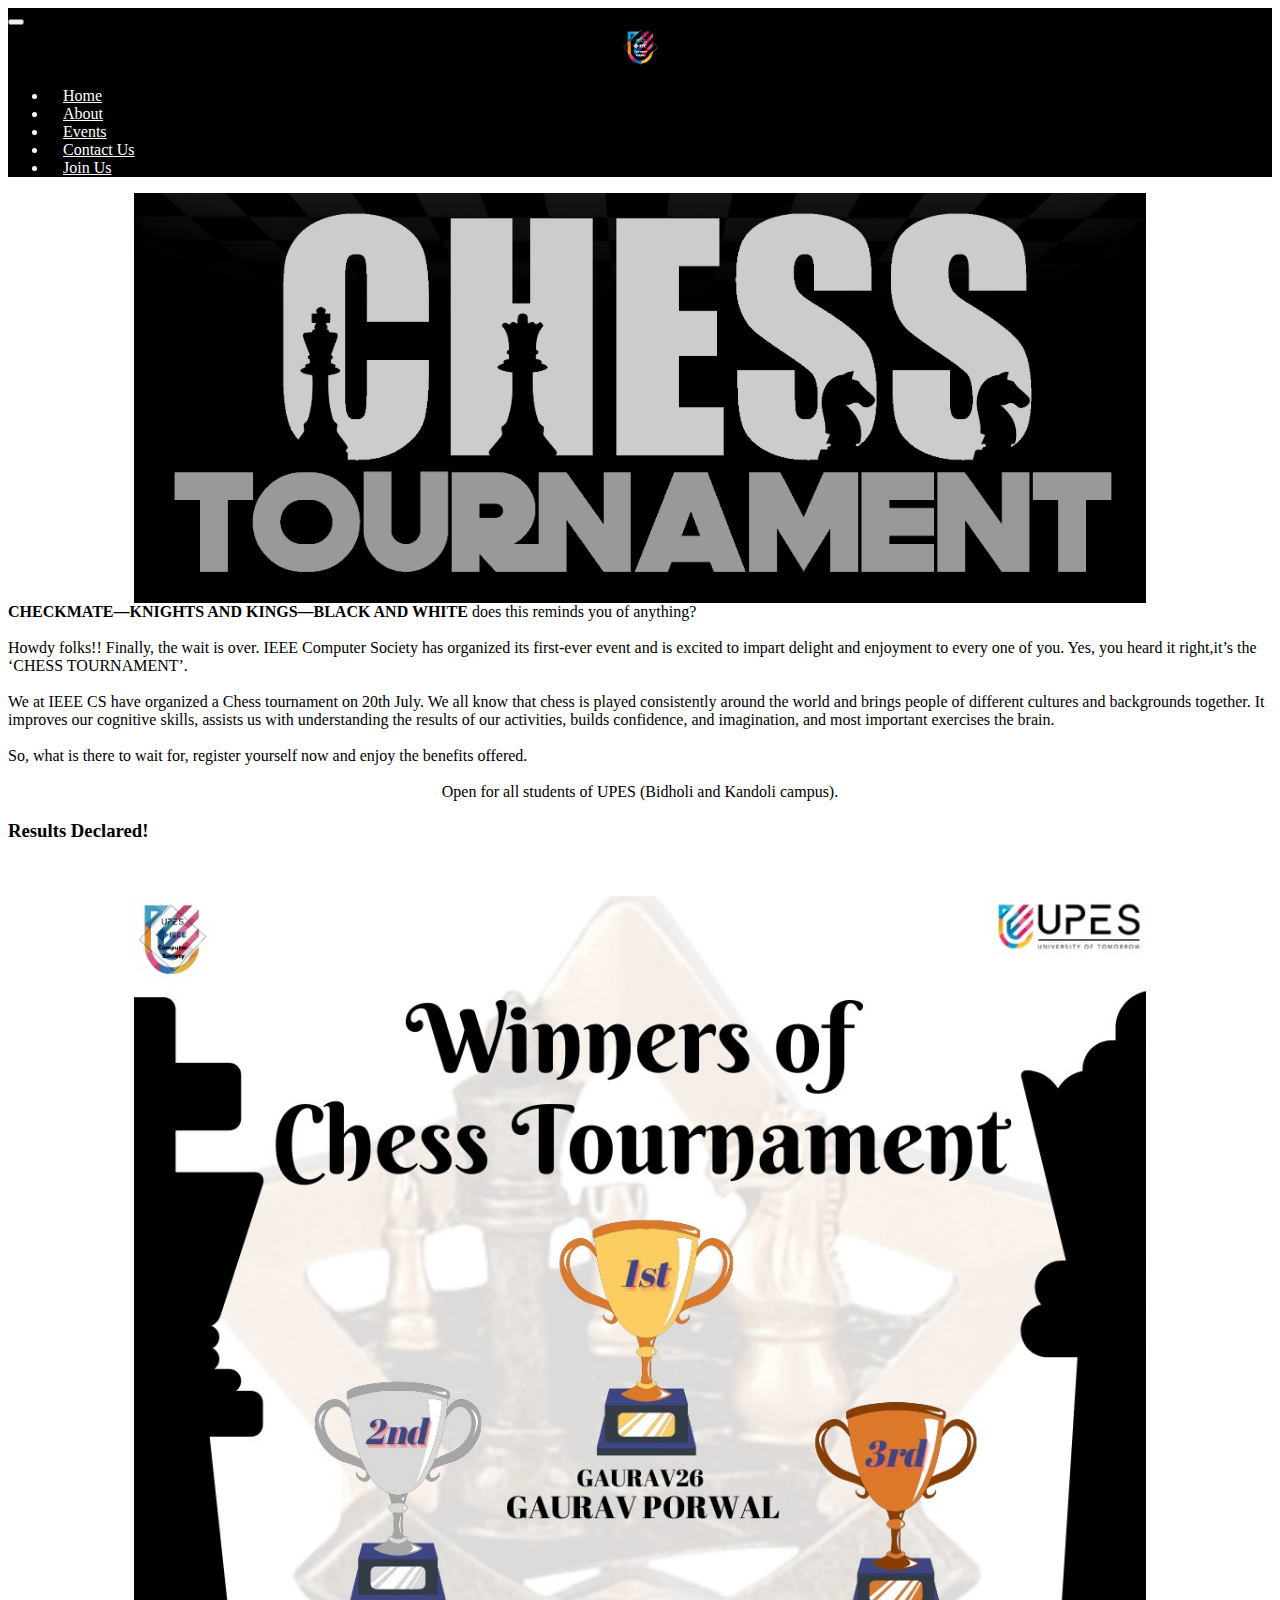
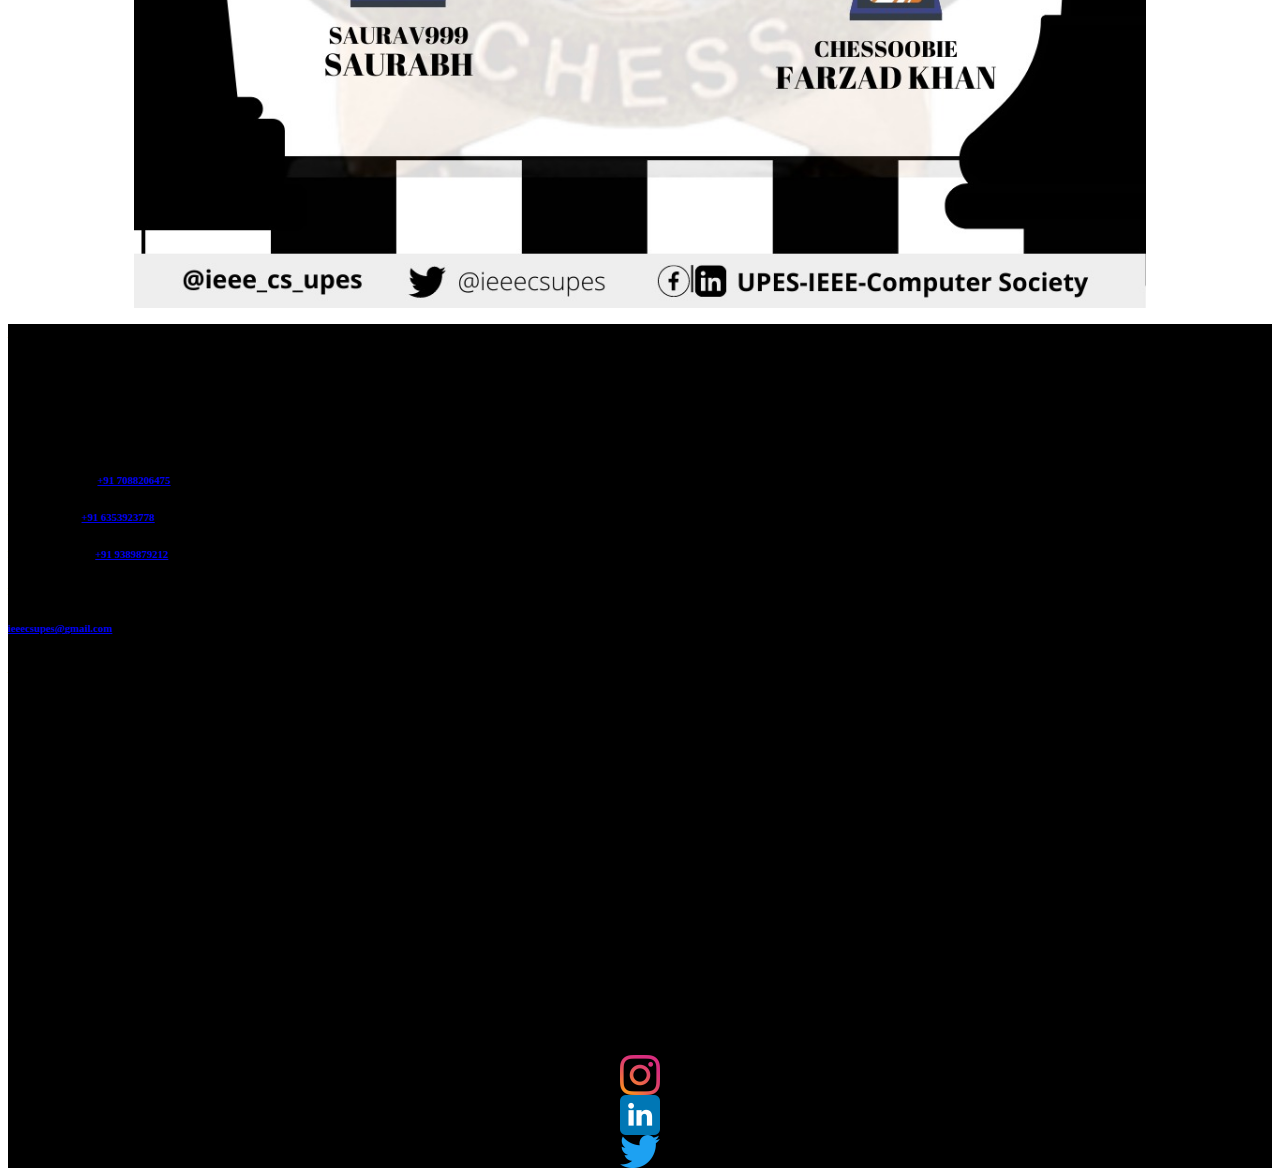
<file: html/eventpg/chess.html>
<!DOCTYPE html>
<html lang="en">

<head>

    <meta charset="UTF-8">
    <meta http-equiv="X-UA-Compatible" content="IE=edge">
    <meta name="viewport" content="width=device-width, initial-scale=1.0">
    <title>Chess Event</title>

    <link rel="stylesheet" href="../../style.css ">
    <link rel="stylesheet" href="https://cdn.jsdelivr.net/npm/bootstrap@4.6.1/dist/css/bootstrap.min.css" integrity="sha384-zCbKRCUGaJDkqS1kPbPd7TveP5iyJE0EjAuZQTgFLD2ylzuqKfdKlfG/eSrtxUkn" crossorigin="anonymous">
    <link rel="stylesheet" href="https://cdnjs.cloudflare.com/ajax/libs/animate.css/4.1.1/animate.min.css" />
    <style>
        img {
            margin: 0 auto;
            display: block;
            max-width: 80%;
            max-height: 80%;
        }
    </style>
</head>

<body>

    <!-- Navbar Starts -->

    <nav class="navbar navbar-expand-lg navbar-dark">

        <button class="navbar-toggler" type="button" data-toggle="collapse" data-target="#navbarSupportedContent" aria-controls="navbarSupportedContent" aria-expanded="false" aria-label="Toggle navigation">
          <span class="navbar-toggler-icon"></span>
        </button>

        <div class="collapse navbar-collapse" id="navbarSupportedContent">


            <a class="navbar-brand" href="#"> <img src="../../img/IEEE Bright.jpeg" width="auto" height="45" class="d-inline-block align-top" alt="" />
            </a>

            <ul class="navbar-nav ml-auto">

                <li class="nav-item">
                    <a class="nav-link" href="../index.html">Home</a>
                </li>

                <li class="nav-item">
                    <a class="nav-link" href="../about.html">About</a>
                </li>

                <li class="nav-item">
                    <a class="nav-link active" href="../events.html">Events</a>
                </li>

                <li class="nav-item">
                    <a class="nav-link" href="../contact.html">Contact Us</a>
                </li>

                <li class="nav-item">
                    <a class="nav-link" href="../join.html">Join Us</a>
                </li>

            </ul>

        </div>

    </nav>

    <!-- Navbar Ends -->

    <!-- Main Container Starts -->

    <div class="container-fluid p-4">

        <div class="container">

            <div class="row">

                <!-- First Column Starts -->

                <div class="col-md-6 p-5 animate__animated animate__zoomIn">

                    <div class="card">

                        <div class="card-body">

                            <img class="img-fluid m-2" src="../../img/chess tournament cropped.png" alt="">

                            <b>CHECKMATE—KNIGHTS AND KINGS—BLACK AND WHITE</b> does this reminds you of anything?

                            <br>

                            <br>

                            <left>Howdy folks!! Finally, the wait is over. IEEE Computer Society has organized its first-ever event and is excited to impart delight and enjoyment to every one of you. Yes, you heard it right,it’s the ‘CHESS TOURNAMENT’.
                            </left>

                            <br>

                            <br>

                            <left>We at IEEE CS have organized a Chess tournament on 20th July. We all know that chess is played consistently around the world and brings people of different cultures and backgrounds together. It improves our cognitive skills,
                                assists us with understanding the results of our activities, builds confidence, and imagination, and most important exercises the brain.<br><br> So, what is there to wait for, register yourself now and enjoy the benefits
                                offered.
                            </left><br><br>
                            <center>Open for all students of UPES (Bidholi and Kandoli campus).</center>


                        </div>

                    </div>

                </div>

                <!-- First Column Ends -->

                <!-- Second Column Starts -->

                <div class="col-md-6 m-auto">

                    <strong><h3 class="text-center">Results Declared!</h3></strong>
                    <br>
                    <br>
                    <div>
                        <img src="../eventpg/WhatsApp Image 2022-07-24 at 12.51.03 PM.jpeg" alt="results">
                    </div>


                    <!-- <h2 class="text-center">Result will be out soon !</h2> -->


                    <!-- <div class="container" id="ff-compose"></div>
                    <script async defer src="https://formfacade.com/include/116204177107129229637/form/1FAIpQLScKBdRXVD0H6-kjUuOnf7BUJdE3vn9DqCRvKKz2U5XDR5fpyw/bootstrap.js?div=ff-compose"></script> -->



                </div>

                <!-- Second Column Ends -->

            </div>

        </div>

    </div>

    <!-- Main Container Ends -->

    <!-- Footer Section Starts -->

    <div class="container-fluid text-center p-5" style="background-color: black;">

        <div class="row text-white">

            <div class="col-md-3">

                <p>About IEEE Computer Society</p>

                <p class="m-2">IEEE Computer Society is the world's largest technical professional organization dedicated to advancing technology for the benefit of humanity.</p>

            </div>

            <div class="col-md-3">

                <h6 class="mb-3">Contact Us</h6>

                <div class="text-left">
                    <h6>Call Us At: </h6>
                    <h6>Ashutosh Kapoor - <a href="tel:+917088206475">+91 7088206475</a></h6>
                    <h6>Paridhi Goyal - <a href="tel:+916353923778">+91 6353923778</a></h6>
                    <h6>Nandini Agarwal - <a href="tel:+919389879212">+91 9389879212</a></h6>
                    <h6>Email Us At: </h6>
                    <h6><a href="mailto: ieeecsupes@gmail.com">ieeecsupes@gmail.com</a></h6>
                </div>

            </div>

            <div class="col-md-3">

                <p>Address</p>

                <p class="m-2">
                    ENERGY ACRES, UPES, BIDHOLI, via, Prem Nagar, Uttarakhand 248007
                </p>

            </div>

            <div class="col-md-3">

                <div class="container-fluid"><iframe src="https://www.google.com/maps/embed?pb=!1m18!1m12!1m3!1d3440.7111201130574!2d77.96464255082196!3d30.415936981659097!2m3!1f0!2f0!3f0!3m2!1i1024!2i768!4f13.1!3m3!1m2!1s0x0%3A0xdf11d75a2f19ec6!2zMzDCsDI0JzU3LjgiTiA3N8KwNTgnMDAuOCJF!5e0!3m2!1sen!2sin!4v1657384271796!5m2!1sen!2sin"
                        height="100%" width="100%" style="border:0; height: 30vh;" allowfullscreen="" loading="lazy" referrerpolicy="no-referrer-when-downgrade"></iframe></div>

            </div>

        </div>

        <div class="row mt-4 text-white">

            <div class="col-md-9" align="left">
                © Copyright 2022 IEEE Computer Society - All rights reserved. Use of this website signifies your agreement to the<br> IEEE Computer Society Terms and Conditions. A not-for-profit organization, IEEE Computer Society is the world's<br> largest
                technical professional organization dedicated to advancing technology for the benefit of humanity.
            </div>

            <div class="col-md-2">
                <a href="https://www.instagram.com/ieee_cs_upes/" class="mx-2"><img src="../../img/instagram.256x256.png"></a>
                <a href="https://www.linkedin.com/in/upes-ieee-computer-society/" class="mx-2"><img src="../../img/linkedin.256x256.png"></a>
                <a href="https://twitter.com/ieeecsupes" class="mx-2"><img src="../../img/twitter-original.256x208.png"></a>
            </div>

        </div>

    </div>

    <!-- Footer Section Ends -->

    <script src="../../js/wow.min.js"></script>

    <script>
        new WOW().init();
    </script>

    <script src="https://cdn.jsdelivr.net/npm/jquery@3.5.1/dist/jquery.slim.min.js" integrity="sha384-DfXdz2htPH0lsSSs5nCTpuj/zy4C+OGpamoFVy38MVBnE+IbbVYUew+OrCXaRkfj" crossorigin="anonymous"></script>
    <script src="https://cdn.jsdelivr.net/npm/popper.js@1.16.1/dist/umd/popper.min.js" integrity="sha384-9/reFTGAW83EW2RDu2S0VKaIzap3H66lZH81PoYlFhbGU+6BZp6G7niu735Sk7lN" crossorigin="anonymous"></script>
    <script src="https://cdn.jsdelivr.net/npm/bootstrap@4.6.1/dist/js/bootstrap.min.js" integrity="sha384-VHvPCCyXqtD5DqJeNxl2dtTyhF78xXNXdkwX1CZeRusQfRKp+tA7hAShOK/B/fQ2" crossorigin="anonymous"></script>

</body>

</html>
</file>
<file: css/main.css>
::selection {
    background-color: rgb(29, 94, 158);
    color: gold;
}


/*body {
    background-image: linear-gradient(-206deg, #5ed9ff 0%, #ff00ff 100%);
    background-size: cover;
}*/

.ieee_logo {
    width: 150px;
    height: 150px;
    float: top;
    float: left;
}

.nav {
    float: right;
    text-align: center;
    font-size: 16px;
}

.nav a {
    text-decoration: none;
    text-align: center;
    padding: 30px;
    color: rgb(29, 94, 158);
    font-size: 16px;
}

.nav .reg-btn a {
    color: gold;
    text-align: center;
}

.nav .reg-btn {
    font-size: 18px;
    border-radius: 5px;
    background: rgb(29, 94, 158);
    width: 140px;
    height: 35px;
    border: none;
}

.head h1 {
    color: rgb(29, 94, 158);
    text-align: center;
    margin-right: 8%;
    margin-left: 13%;
    font-size: 70px;
    font-family: 'Segoe UI', Tahoma, Geneva, Verdana, sans-serif;
    /*overflow: hidden;*/
    /*animation: typing 3.5s steps(33, end), blink-caret 1s step-end infinite;*/
    text-fill-color: transparent;
    background-image: linear-gradient(-225deg, #154257 0%, #26bace 29%, #e931d9 67%, #ffee00 100%);
    background-size: auto auto;
    background-clip: border-box;
    -webkit-background-clip: text;
    background-size: 50% auto;
    -webkit-text-fill-color: transparent;
    animation: textclip 2s linear infinite;
    display: inline-block;
}

@keyframes textclip {
    to {
        background-position: 100% center;
    }
}

.social {
    float: right;
}

.social a {
    padding: 1px;
    padding-right: 60px;
}

.social img {
    width: 20px;
    height: 20px;
    margin-top: 1%;
}

.social p {
    float: left;
    padding-right: 800px;
    padding-bottom: 10px;
}

.socialogo {
    float: top;
    width: 200px;
    height: 200px;
    margin-left: 42%;
}

.end {
    text-align: center;
}

.end a {
    text-decoration: none;
    font-size: 14px;
    color: rgb(29, 27, 27);
    padding: 15px 5px;
}
</file>
<file: style.css>
body {}

nav {
    background-color: black;
    font-weight: 500;
    color: white;
}

.nav-item{
    padding-left: 15px;
    padding-right: 15px;
}

nav li a {
    color: white !important;
}

.team_row {
    height: 5vh;
}

.about_content p {
    font-size: large;
}

.contact_form {
    background: rgba( 255, 255, 255, 0.1);
    box-shadow: 0 8px 32px 0 rgba( 31, 38, 135, 0.37);
    backdrop-filter: blur( 8.5px);
    -webkit-backdrop-filter: blur( 8.5px);
    border-radius: 10px;
    border: 1px solid rgba( 255, 255, 255, 0.18);
}

.contact_form_innerFields {
    background-color: unset;
}

.glass {
    background: rgb(239 227 227 / 50%);
    box-shadow: 0 8px 32px 0 rgb(76 83 178 / 37%);
    backdrop-filter: blur( 20px);
    -webkit-backdrop-filter: blur( 20px);
    border-radius: 10px;
    border: 1px solid rgba( 255, 255, 255, 0.18);
}

:root {
    --animate-duration: 1000ms;
}
</file>
